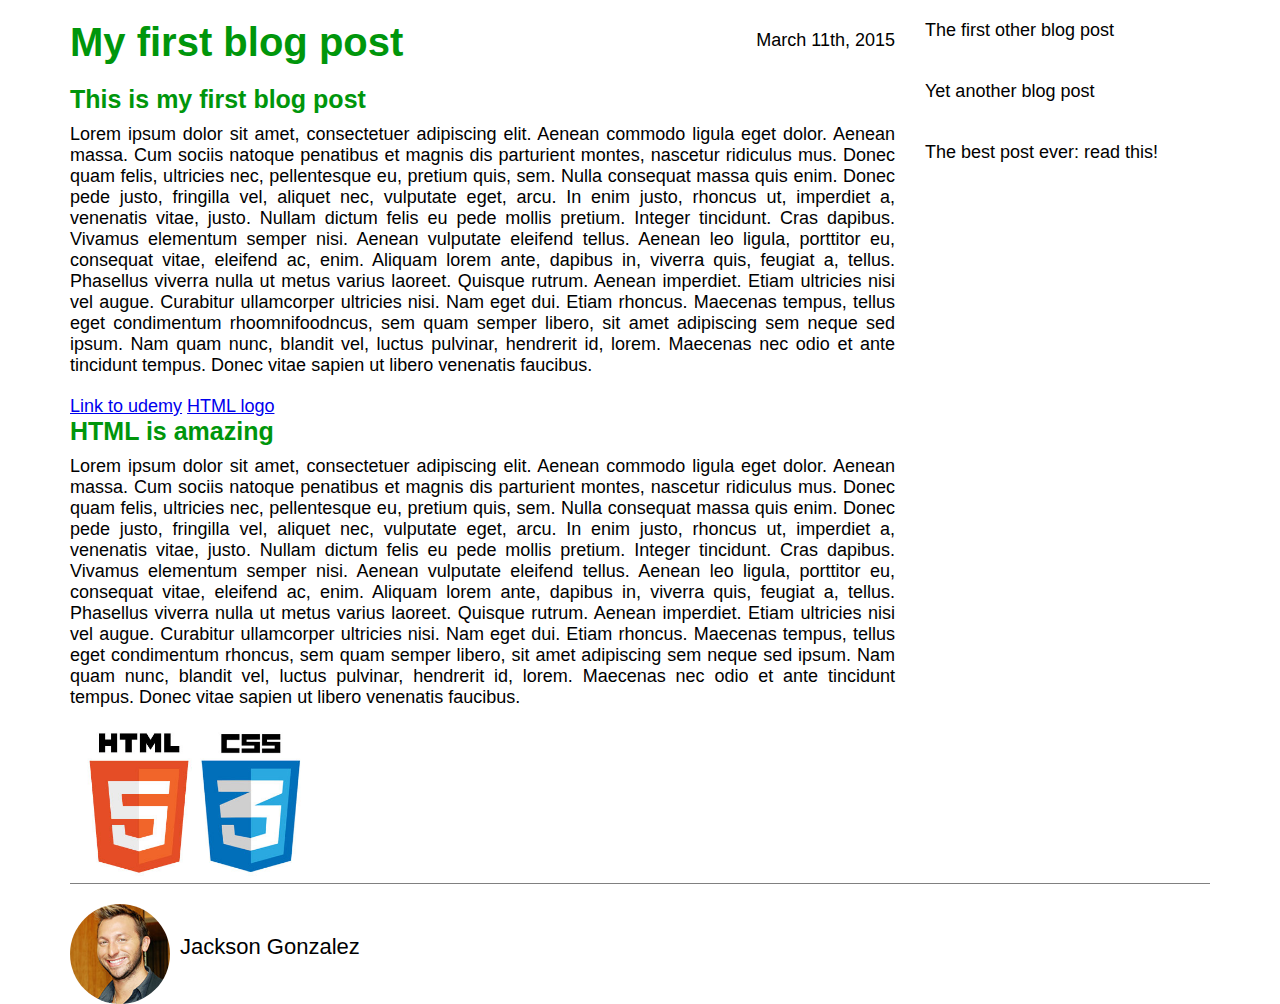
<file: blog post/index.html>
<!DOCTYPE html>
<html>
    
    <head>
        <title>My first blog post</title>
        <link rel="stylesheet" type="text/css" href="style.css">
    </head>
    
    <body>
        <div class="container">
            <div class="blog-post">
                <h1>My first blog post</h1>
                <p class="date">March 11th, 2015</p>
                <h2>This is my first blog post</h2>
                <p class="main-text">
                    Lorem ipsum dolor sit amet, consectetuer adipiscing elit. Aenean commodo ligula eget dolor. Aenean massa. Cum sociis natoque penatibus et magnis dis parturient montes, nascetur ridiculus mus. Donec quam felis, ultricies nec, pellentesque eu, pretium quis, sem. Nulla consequat massa quis enim. Donec pede justo, fringilla vel, aliquet nec, vulputate eget, arcu. In enim justo, rhoncus ut, imperdiet a, venenatis vitae, justo. Nullam dictum felis eu pede mollis pretium. Integer tincidunt. Cras dapibus. Vivamus elementum semper nisi. Aenean vulputate eleifend tellus. Aenean leo ligula, porttitor eu, consequat vitae, eleifend ac, enim. Aliquam lorem ante, dapibus in, viverra quis, feugiat a, tellus. Phasellus viverra nulla ut metus varius laoreet. Quisque rutrum. Aenean imperdiet. Etiam ultricies nisi vel augue. Curabitur ullamcorper ultricies nisi. Nam eget dui. Etiam rhoncus. Maecenas tempus, tellus eget condimentum rhoomnifoodncus, sem quam semper libero, sit amet adipiscing sem neque sed ipsum. Nam quam nunc, blandit vel, luctus pulvinar, hendrerit id, lorem. Maecenas nec odio et ante tincidunt tempus. Donec vitae sapien ut libero venenatis faucibus.
                </p>

                <a href="http://www.udemy.com" target="_blank">Link to udemy</a>
                <a href="logo.jpg" target="_blank">HTML logo</a>

                <h2>HTML is amazing</h2>
                <p class="main-text">
                    Lorem ipsum dolor sit amet, consectetuer adipiscing elit. Aenean commodo ligula eget dolor. Aenean massa. Cum sociis natoque penatibus et magnis dis parturient montes, nascetur ridiculus mus. Donec quam felis, ultricies nec, pellentesque eu, pretium quis, sem. Nulla consequat massa quis enim. Donec pede justo, fringilla vel, aliquet nec, vulputate eget, arcu. In enim justo, rhoncus ut, imperdiet a, venenatis vitae, justo. Nullam dictum felis eu pede mollis pretium. Integer tincidunt. Cras dapibus. Vivamus elementum semper nisi. Aenean vulputate eleifend tellus. Aenean leo ligula, porttitor eu, consequat vitae, eleifend ac, enim. Aliquam lorem ante, dapibus in, viverra quis, feugiat a, tellus. Phasellus viverra nulla ut metus varius laoreet. Quisque rutrum. Aenean imperdiet. Etiam ultricies nisi vel augue. Curabitur ullamcorper ultricies nisi. Nam eget dui. Etiam rhoncus. Maecenas tempus, tellus eget condimentum rhoncus, sem quam semper libero, sit amet adipiscing sem neque sed ipsum. Nam quam nunc, blandit vel, luctus pulvinar, hendrerit id, lorem. Maecenas nec odio et ante tincidunt tempus. Donec vitae sapien ut libero venenatis faucibus.
                </p>
                <img src="logo.jpg" alt="The HTML5 logo">
                
            </div>
            
            <div class="other-posts">
                <div class="other">
                    The first other blog post
                </div>
                
                <div class="other">
                    Yet another blog post
                </div>
                
                <div class="other">
                    The best post ever: read this!
                </div>
            </div>
            
            <div class="clearfix"></div>
            
            <div class="author-box">
                <img src="author.jpg" alt="Author photo">
                <p class="author-text">Jackson Gonzalez</p>
            </div>
            
        </div>
        
        
    </body>
    
</html>
</file>
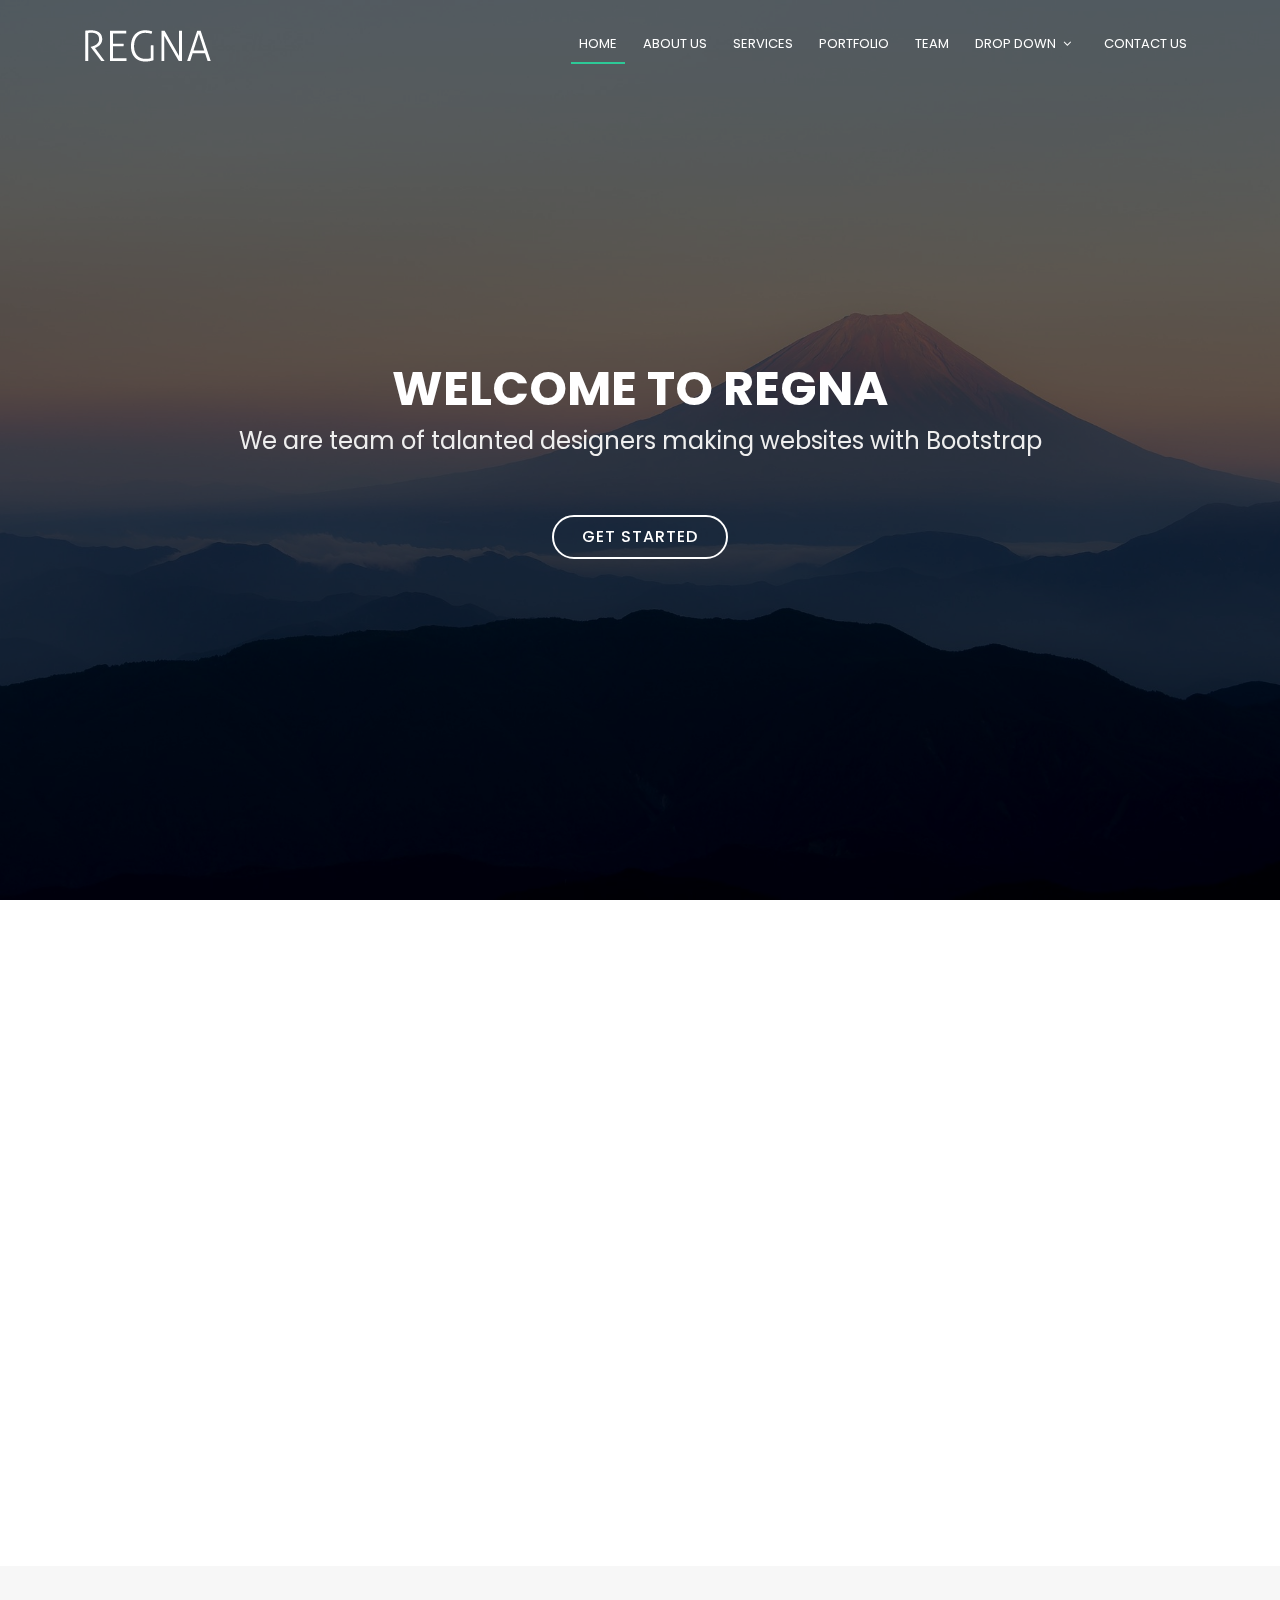
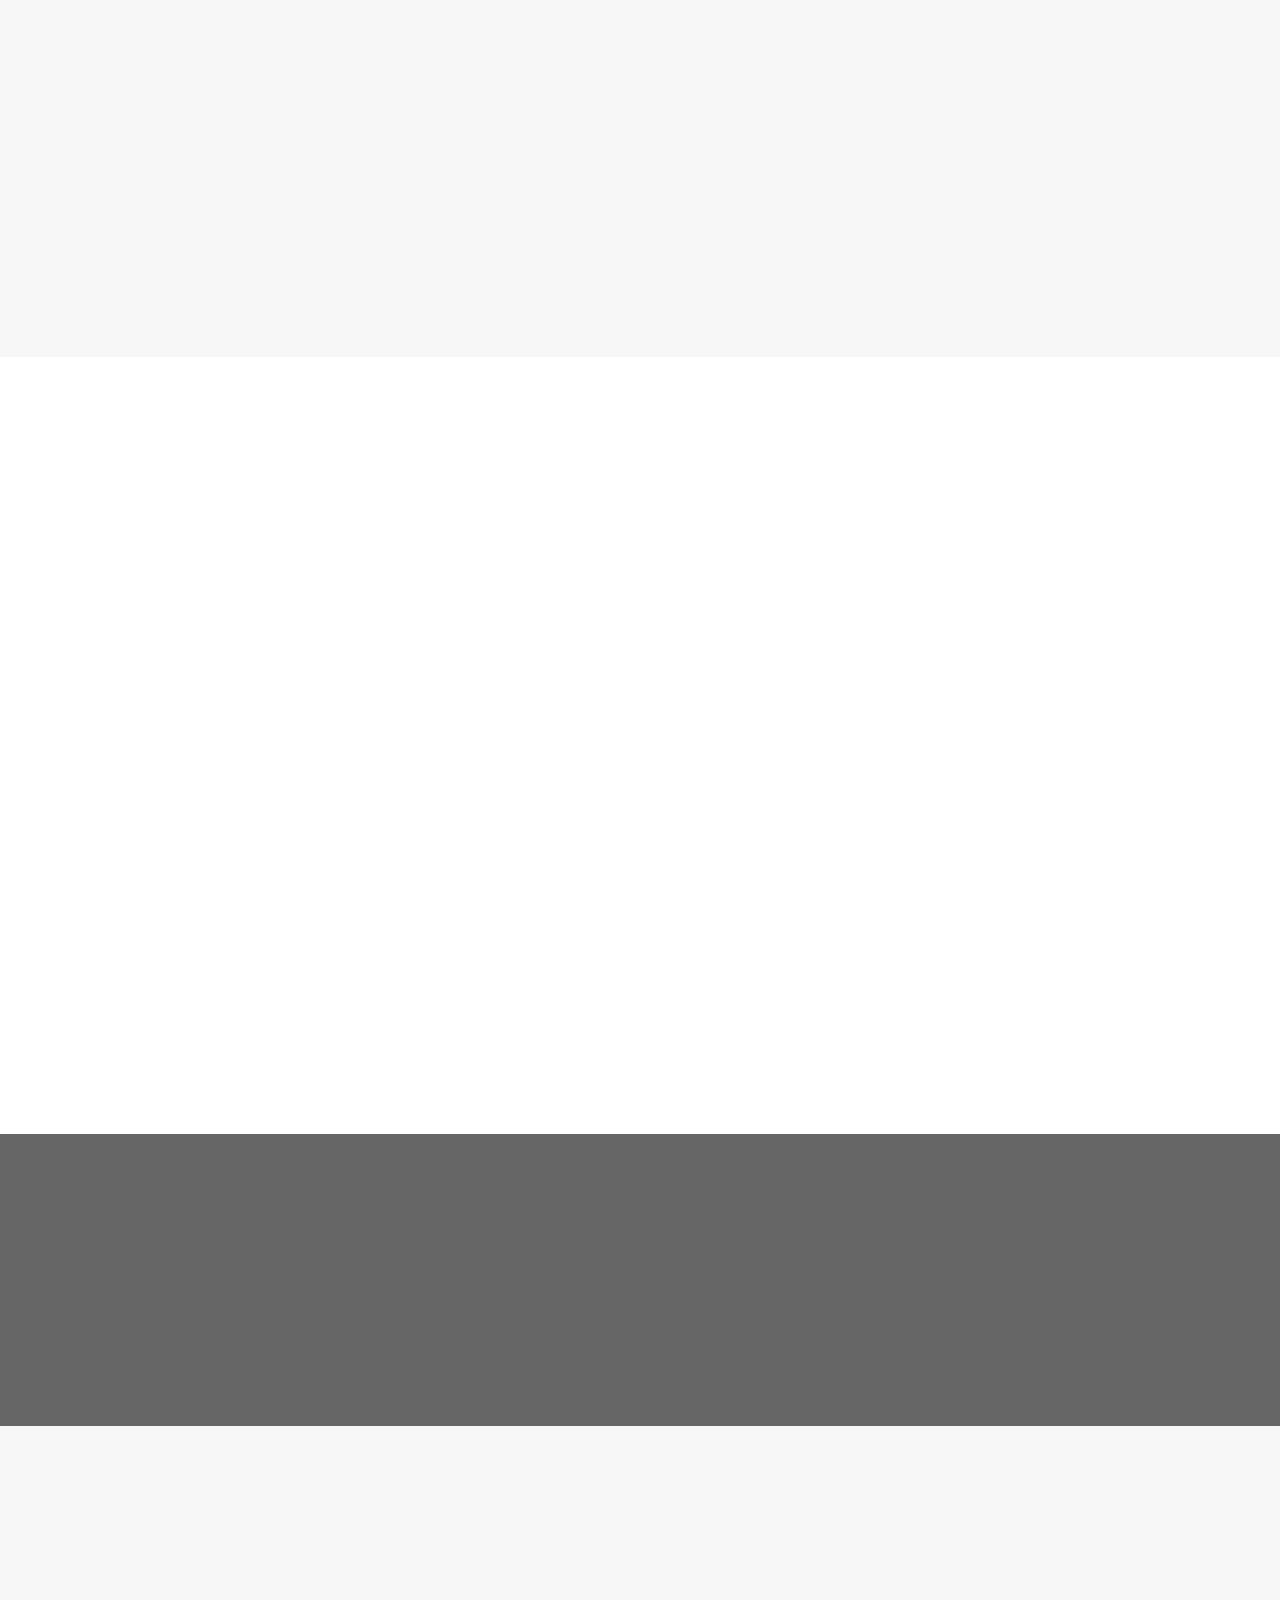
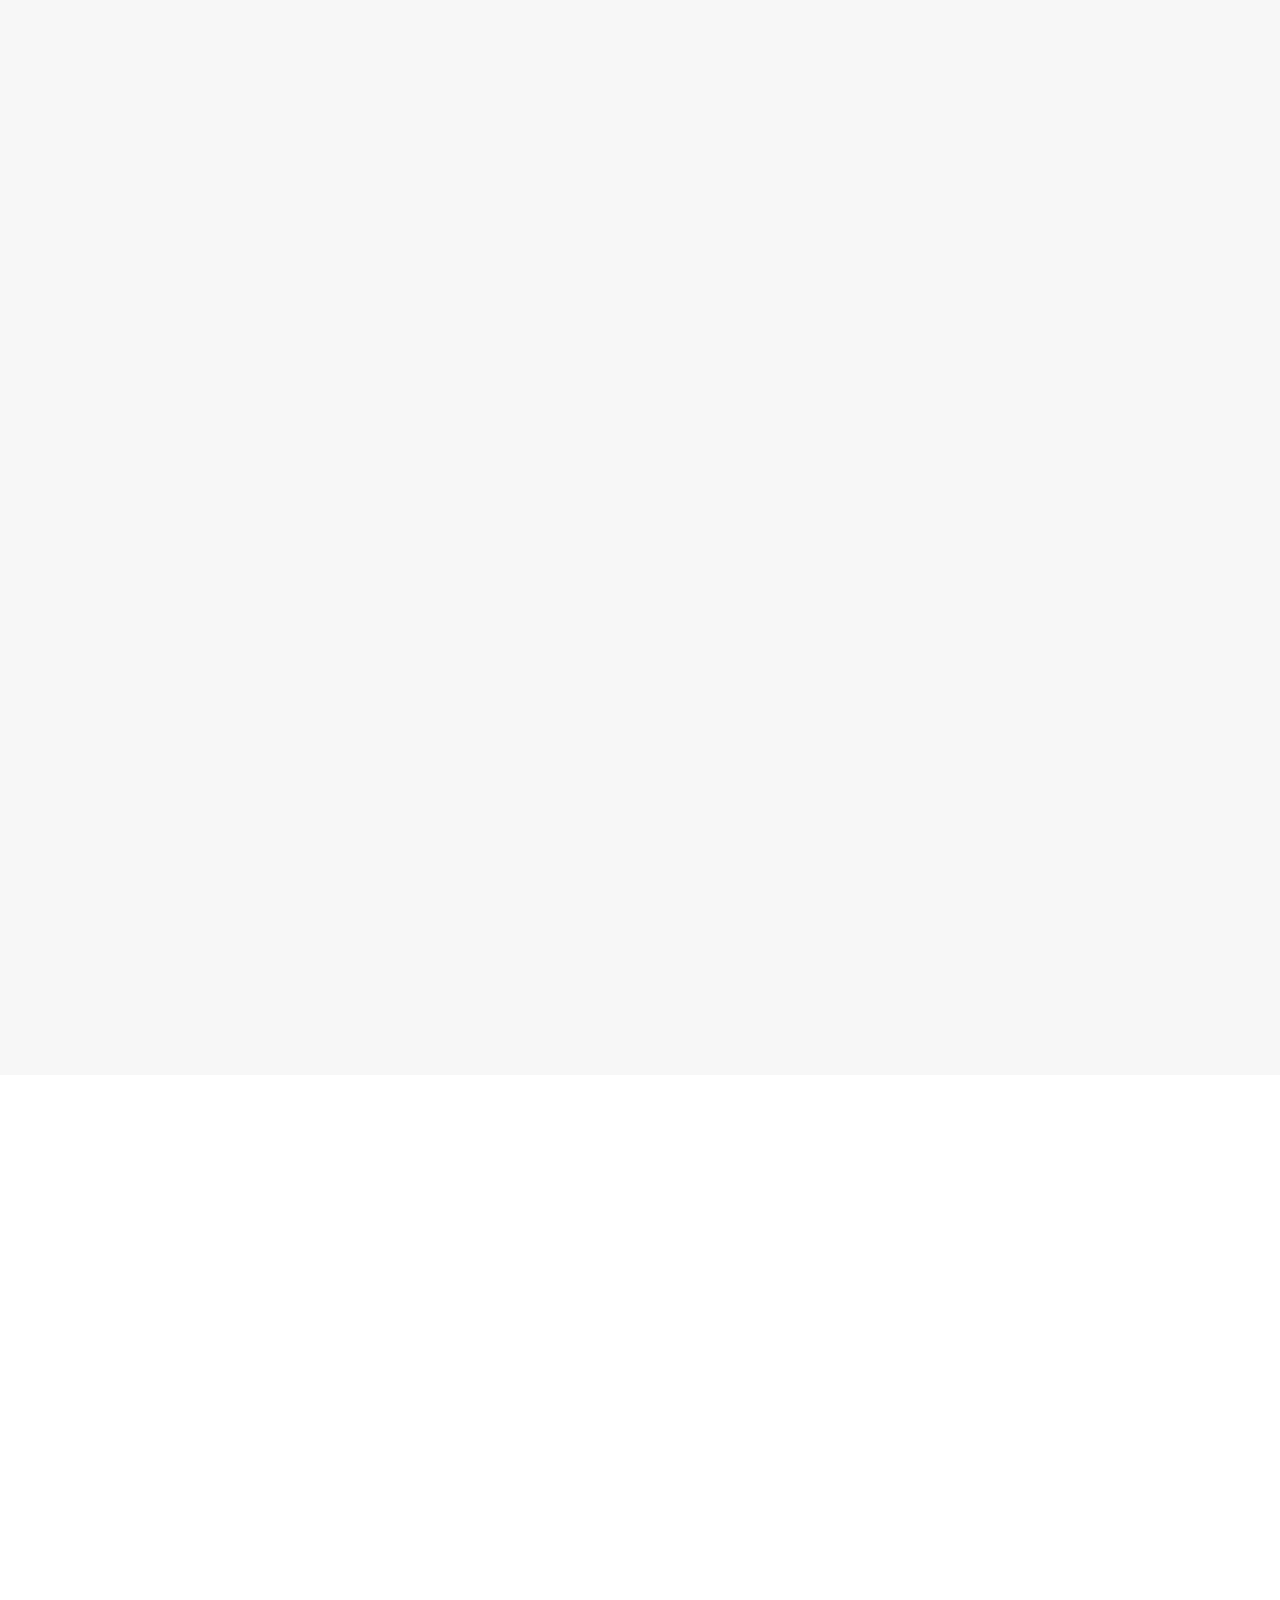
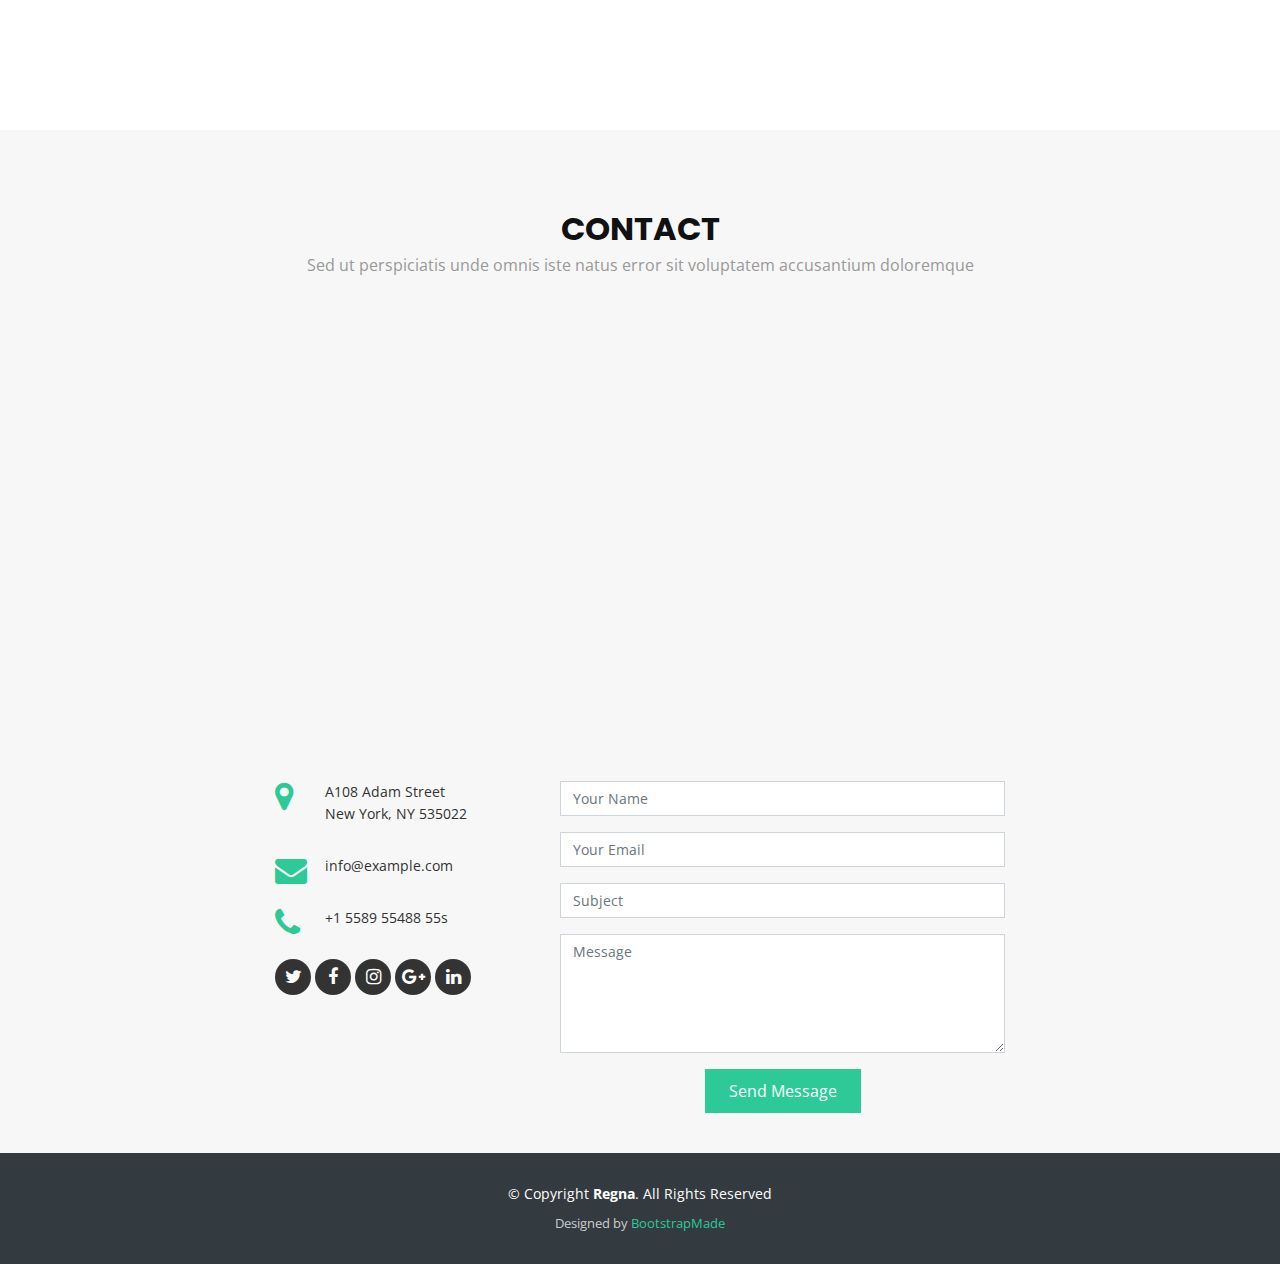
<file: jh-profile/op1-base/Regna/index.html>
<!DOCTYPE html>
<html lang="en">

<head>
  <meta charset="utf-8">
  <meta content="width=device-width, initial-scale=1.0" name="viewport">

  <title>Regna Bootstrap Template</title>
  <meta content="" name="description">
  <meta content="" name="keywords">

  <!-- Favicons -->
  <link href="assets/img/favicon.png" rel="icon">
  <link href="assets/img/apple-touch-icon.png" rel="apple-touch-icon">

  <!-- Google Fonts -->
  <link href="https://fonts.googleapis.com/css?family=Open+Sans:300,300i,400,400i,700,700i|Poppins:300,400,500,700" rel="stylesheet">

  <!-- Vendor CSS Files -->
  <link href="assets/vendor/bootstrap/css/bootstrap.min.css" rel="stylesheet">
  <link href="assets/vendor/font-awesome/css/font-awesome.min.css" rel="stylesheet">
  <link href="assets/vendor/boxicons/css/boxicons.min.css" rel="stylesheet">
  <link href="assets/vendor/owl.carousel/assets/owl.carousel.min.css" rel="stylesheet">
  <link href="assets/vendor/venobox/venobox.css" rel="stylesheet">
  <link href="assets/vendor/aos/aos.css" rel="stylesheet">

  <!-- Template Main CSS File -->
  <link href="assets/css/style.css" rel="stylesheet">

  <!-- =======================================================
  * Template Name: Regna - v2.2.0
  * Template URL: https://bootstrapmade.com/regna-bootstrap-onepage-template/
  * Author: BootstrapMade.com
  * License: https://bootstrapmade.com/license/
  ======================================================== -->
</head>

<body>

  <!-- ======= Header ======= -->
  <header id="header" class="header-transparent">
    <div class="container">

      <div id="logo" class="pull-left">
        <a href="index.html"><img src="assets/img/logo.png" alt=""></a>
        <!-- Uncomment below if you prefer to use a text logo -->
        <!--<h1><a href="#hero">Regna</a></h1>-->
      </div>

      <nav id="nav-menu-container">
        <ul class="nav-menu">
          <li class="menu-active"><a href="index.html">Home</a></li>
          <li><a href="#about">About Us</a></li>
          <li><a href="#services">Services</a></li>
          <li><a href="#portfolio">Portfolio</a></li>
          <li><a href="#team">Team</a></li>
          <li class="menu-has-children"><a href="">Drop Down</a>
            <ul>
              <li><a href="#">Drop Down 1</a></li>
              <li class="menu-has-children"><a href="#">Drop Down 2</a>
                <ul>
                  <li><a href="#">Deep Drop Down 1</a></li>
                  <li><a href="#">Deep Drop Down 2</a></li>
                  <li><a href="#">Deep Drop Down 3</a></li>
                  <li><a href="#">Deep Drop Down 4</a></li>
                  <li><a href="#">Deep Drop Down 5</a></li>
                </ul>
              </li>
              <li><a href="#">Drop Down 3</a></li>
              <li><a href="#">Drop Down 4</a></li>
              <li><a href="#">Drop Down 5</a></li>
            </ul>
          </li>
          <li><a href="#contact">Contact Us</a></li>
        </ul>
      </nav><!-- #nav-menu-container -->
    </div>
  </header><!-- End Header -->

  <!-- ======= Hero Section ======= -->
  <section id="hero">
    <div class="hero-container" data-aos="zoom-in" data-aos-delay="100">
      <h1>Welcome to Regna</h1>
      <h2>We are team of talanted designers making websites with Bootstrap</h2>
      <a href="#about" class="btn-get-started">Get Started</a>
    </div>
  </section><!-- End Hero Section -->

  <main id="main">

    <!-- ======= About Section ======= -->
    <section id="about">
      <div class="container" data-aos="fade-up">
        <div class="row about-container">

          <div class="col-lg-6 content order-lg-1 order-2">
            <h2 class="title">Few Words About Us</h2>
            <p>
              Lorem ipsum dolor sit amet, consectetur adipiscing elit, sed do eiusmod tempor incididunt ut labore et dolore magna aliqua. Ut enim ad minim veniam, quis nostrud exercitation ullamco laboris nisi ut aliquip ex ea commodo consequat.
            </p>

            <div class="icon-box" data-aos="fade-up" data-aos-delay="100">
              <div class="icon"><i class="fa fa-shopping-bag"></i></div>
              <h4 class="title"><a href="">Eiusmod Tempor</a></h4>
              <p class="description">Et harum quidem rerum facilis est et expedita distinctio. Nam libero tempore, cum soluta nobis est eligendi</p>
            </div>

            <div class="icon-box" data-aos="fade-up" data-aos-delay="200">
              <div class="icon"><i class="fa fa-photo"></i></div>
              <h4 class="title"><a href="">Magni Dolores</a></h4>
              <p class="description">Excepteur sint occaecat cupidatat non proident, sunt in culpa qui officia deserunt mollit anim id est laborum</p>
            </div>

            <div class="icon-box" data-aos="fade-up" data-aos-delay="300">
              <div class="icon"><i class="fa fa-bar-chart"></i></div>
              <h4 class="title"><a href="">Dolor Sitema</a></h4>
              <p class="description">Minim veniam, quis nostrud exercitation ullamco laboris nisi ut aliquip ex ea commodo consequat tarad limino ata</p>
            </div>

          </div>

          <div class="col-lg-6 background order-lg-2 order-1" data-aos="fade-left" data-aos-delay="100"></div>
        </div>

      </div>
    </section><!-- End About Section -->

    <!-- ======= Facts Section ======= -->
    <section id="facts">
      <div class="container" data-aos="fade-up">
        <div class="section-header">
          <h3 class="section-title">Facts</h3>
          <p class="section-description">Sed ut perspiciatis unde omnis iste natus error sit voluptatem accusantium doloremque</p>
        </div>
        <div class="row counters">

          <div class="col-lg-3 col-6 text-center">
            <span data-toggle="counter-up">232</span>
            <p>Clients</p>
          </div>

          <div class="col-lg-3 col-6 text-center">
            <span data-toggle="counter-up">521</span>
            <p>Projects</p>
          </div>

          <div class="col-lg-3 col-6 text-center">
            <span data-toggle="counter-up">1,463</span>
            <p>Hours Of Support</p>
          </div>

          <div class="col-lg-3 col-6 text-center">
            <span data-toggle="counter-up">15</span>
            <p>Hard Workers</p>
          </div>

        </div>

      </div>
    </section><!-- End Facts Section -->

    <!-- ======= Services Section ======= -->
    <section id="services">
      <div class="container" data-aos="fade-up">
        <div class="section-header">
          <h3 class="section-title">Services</h3>
          <p class="section-description">Sed ut perspiciatis unde omnis iste natus error sit voluptatem accusantium doloremque</p>
        </div>
        <div class="row">
          <div class="col-lg-4 col-md-6" data-aos="zoom-in">
            <div class="box">
              <div class="icon"><a href=""><i class="fa fa-desktop"></i></a></div>
              <h4 class="title"><a href="">Lorem Ipsum</a></h4>
              <p class="description">Voluptatum deleniti atque corrupti quos dolores et quas molestias excepturi sint occaecati cupiditate non provident</p>
            </div>
          </div>
          <div class="col-lg-4 col-md-6" data-aos="zoom-in">
            <div class="box">
              <div class="icon"><a href=""><i class="fa fa-bar-chart"></i></a></div>
              <h4 class="title"><a href="">Dolor Sitema</a></h4>
              <p class="description">Minim veniam, quis nostrud exercitation ullamco laboris nisi ut aliquip ex ea commodo consequat tarad limino ata</p>
            </div>
          </div>
          <div class="col-lg-4 col-md-6" data-aos="zoom-in">
            <div class="box">
              <div class="icon"><a href=""><i class="fa fa-paper-plane"></i></a></div>
              <h4 class="title"><a href="">Sed ut perspiciatis</a></h4>
              <p class="description">Duis aute irure dolor in reprehenderit in voluptate velit esse cillum dolore eu fugiat nulla pariatur</p>
            </div>
          </div>

          <div class="col-lg-4 col-md-6" data-aos="zoom-in">
            <div class="box">
              <div class="icon"><a href=""><i class="fa fa-photo"></i></a></div>
              <h4 class="title"><a href="">Magni Dolores</a></h4>
              <p class="description">Excepteur sint occaecat cupidatat non proident, sunt in culpa qui officia deserunt mollit anim id est laborum</p>
            </div>
          </div>
          <div class="col-lg-4 col-md-6" data-aos="zoom-in">
            <div class="box">
              <div class="icon"><a href=""><i class="fa fa-road"></i></a></div>
              <h4 class="title"><a href="">Nemo Enim</a></h4>
              <p class="description">At vero eos et accusamus et iusto odio dignissimos ducimus qui blanditiis praesentium voluptatum deleniti atque</p>
            </div>
          </div>
          <div class="col-lg-4 col-md-6" data-aos="zoom-in">
            <div class="box">
              <div class="icon"><a href=""><i class="fa fa-shopping-bag"></i></a></div>
              <h4 class="title"><a href="">Eiusmod Tempor</a></h4>
              <p class="description">Et harum quidem rerum facilis est et expedita distinctio. Nam libero tempore, cum soluta nobis est eligendi</p>
            </div>
          </div>
        </div>

      </div>
    </section><!-- End Services Section -->

    <!-- ======= Call To Action Section ======= -->
    <section id="call-to-action">
      <div class="container">
        <div class="row" data-aos="zoom-in">
          <div class="col-lg-9 text-center text-lg-left">
            <h3 class="cta-title">Call To Action</h3>
            <p class="cta-text"> Duis aute irure dolor in reprehenderit in voluptate velit esse cillum dolore eu fugiat nulla pariatur. Excepteur sint occaecat cupidatat non proident, sunt in culpa qui officia deserunt mollit anim id est laborum.</p>
          </div>
          <div class="col-lg-3 cta-btn-container text-center">
            <a class="cta-btn align-middle" href="#">Call To Action</a>
          </div>
        </div>

      </div>
    </section><!-- End Call To Action Section -->

    <!-- ======= Portfolio Section ======= -->
    <section id="portfolio" class="portfolio">
      <div class="container" data-aos="fade-up">
        <div class="section-header">
          <h3 class="section-title">Portfolio</h3>
          <p class="section-description">Sed ut perspiciatis unde omnis iste natus error sit voluptatem accusantium doloremque</p>
        </div>

        <div class="row" data-aos="fade-up" data-aos-delay="100">
          <div class="col-lg-12 d-flex justify-content-center">
            <ul id="portfolio-flters">
              <li data-filter="*" class="filter-active">All</li>
              <li data-filter=".filter-app">App</li>
              <li data-filter=".filter-card">Card</li>
              <li data-filter=".filter-web">Web</li>
            </ul>
          </div>
        </div>

        <div class="row portfolio-container" data-aos="fade-up" data-aos-delay="200">

          <div class="col-lg-4 col-md-6 portfolio-item filter-app">
            <img src="assets/img/portfolio/portfolio-1.jpg" class="img-fluid" alt="">
            <div class="portfolio-info">
              <h4>App 1</h4>
              <p>App</p>
              <a href="assets/img/portfolio/portfolio-1.jpg" data-gall="portfolioGallery" class="venobox preview-link" title="App 1"><i class="bx bx-plus"></i></a>
              <a href="portfolio-details.html" class="details-link" title="More Details"><i class="bx bx-link"></i></a>
            </div>
          </div>

          <div class="col-lg-4 col-md-6 portfolio-item filter-web">
            <img src="assets/img/portfolio/portfolio-2.jpg" class="img-fluid" alt="">
            <div class="portfolio-info">
              <h4>Web 3</h4>
              <p>Web</p>
              <a href="assets/img/portfolio/portfolio-2.jpg" data-gall="portfolioGallery" class="venobox preview-link" title="Web 3"><i class="bx bx-plus"></i></a>
              <a href="portfolio-details.html" class="details-link" title="More Details"><i class="bx bx-link"></i></a>
            </div>
          </div>

          <div class="col-lg-4 col-md-6 portfolio-item filter-app">
            <img src="assets/img/portfolio/portfolio-3.jpg" class="img-fluid" alt="">
            <div class="portfolio-info">
              <h4>App 2</h4>
              <p>App</p>
              <a href="assets/img/portfolio/portfolio-3.jpg" data-gall="portfolioGallery" class="venobox preview-link" title="App 2"><i class="bx bx-plus"></i></a>
              <a href="portfolio-details.html" class="details-link" title="More Details"><i class="bx bx-link"></i></a>
            </div>
          </div>

          <div class="col-lg-4 col-md-6 portfolio-item filter-card">
            <img src="assets/img/portfolio/portfolio-4.jpg" class="img-fluid" alt="">
            <div class="portfolio-info">
              <h4>Card 2</h4>
              <p>Card</p>
              <a href="assets/img/portfolio/portfolio-4.jpg" data-gall="portfolioGallery" class="venobox preview-link" title="Card 2"><i class="bx bx-plus"></i></a>
              <a href="portfolio-details.html" class="details-link" title="More Details"><i class="bx bx-link"></i></a>
            </div>
          </div>

          <div class="col-lg-4 col-md-6 portfolio-item filter-web">
            <img src="assets/img/portfolio/portfolio-5.jpg" class="img-fluid" alt="">
            <div class="portfolio-info">
              <h4>Web 2</h4>
              <p>Web</p>
              <a href="assets/img/portfolio/portfolio-5.jpg" data-gall="portfolioGallery" class="venobox preview-link" title="Web 2"><i class="bx bx-plus"></i></a>
              <a href="portfolio-details.html" class="details-link" title="More Details"><i class="bx bx-link"></i></a>
            </div>
          </div>

          <div class="col-lg-4 col-md-6 portfolio-item filter-app">
            <img src="assets/img/portfolio/portfolio-6.jpg" class="img-fluid" alt="">
            <div class="portfolio-info">
              <h4>App 3</h4>
              <p>App</p>
              <a href="assets/img/portfolio/portfolio-6.jpg" data-gall="portfolioGallery" class="venobox preview-link" title="App 3"><i class="bx bx-plus"></i></a>
              <a href="portfolio-details.html" class="details-link" title="More Details"><i class="bx bx-link"></i></a>
            </div>
          </div>

          <div class="col-lg-4 col-md-6 portfolio-item filter-card">
            <img src="assets/img/portfolio/portfolio-7.jpg" class="img-fluid" alt="">
            <div class="portfolio-info">
              <h4>Card 1</h4>
              <p>Card</p>
              <a href="assets/img/portfolio/portfolio-7.jpg" data-gall="portfolioGallery" class="venobox preview-link" title="Card 1"><i class="bx bx-plus"></i></a>
              <a href="portfolio-details.html" class="details-link" title="More Details"><i class="bx bx-link"></i></a>
            </div>
          </div>

          <div class="col-lg-4 col-md-6 portfolio-item filter-card">
            <img src="assets/img/portfolio/portfolio-8.jpg" class="img-fluid" alt="">
            <div class="portfolio-info">
              <h4>Card 3</h4>
              <p>Card</p>
              <a href="assets/img/portfolio/portfolio-8.jpg" data-gall="portfolioGallery" class="venobox preview-link" title="Card 3"><i class="bx bx-plus"></i></a>
              <a href="portfolio-details.html" class="details-link" title="More Details"><i class="bx bx-link"></i></a>
            </div>
          </div>

          <div class="col-lg-4 col-md-6 portfolio-item filter-web">
            <img src="assets/img/portfolio/portfolio-9.jpg" class="img-fluid" alt="">
            <div class="portfolio-info">
              <h4>Web 3</h4>
              <p>Web</p>
              <a href="assets/img/portfolio/portfolio-9.jpg" data-gall="portfolioGallery" class="venobox preview-link" title="Web 3"><i class="bx bx-plus"></i></a>
              <a href="portfolio-details.html" class="details-link" title="More Details"><i class="bx bx-link"></i></a>
            </div>
          </div>

        </div>

      </div>
    </section><!-- End Portfolio Section -->

    <!-- ======= Team Section ======= -->
    <section id="team">
      <div class="container" data-aos="fade-up">
        <div class="section-header">
          <h3 class="section-title">Team</h3>
          <p class="section-description">Sed ut perspiciatis unde omnis iste natus error sit voluptatem accusantium doloremque</p>
        </div>
        <div class="row">
          <div class="col-lg-3 col-md-6">
            <div class="member" data-aos="fade-up" data-aos-delay="100">
              <div class="pic"><img src="assets/img/team-1.jpg" alt=""></div>
              <h4>Walter White</h4>
              <span>Chief Executive Officer</span>
              <div class="social">
                <a href=""><i class="fa fa-twitter"></i></a>
                <a href=""><i class="fa fa-facebook"></i></a>
                <a href=""><i class="fa fa-google-plus"></i></a>
                <a href=""><i class="fa fa-linkedin"></i></a>
              </div>
            </div>
          </div>

          <div class="col-lg-3 col-md-6">
            <div class="member" data-aos="fade-up" data-aos-delay="200">
              <div class="pic"><img src="assets/img/team-2.jpg" alt=""></div>
              <h4>Sarah Jhinson</h4>
              <span>Product Manager</span>
              <div class="social">
                <a href=""><i class="fa fa-twitter"></i></a>
                <a href=""><i class="fa fa-facebook"></i></a>
                <a href=""><i class="fa fa-google-plus"></i></a>
                <a href=""><i class="fa fa-linkedin"></i></a>
              </div>
            </div>
          </div>

          <div class="col-lg-3 col-md-6">
            <div class="member" data-aos="fade-up" data-aos-delay="300">
              <div class="pic"><img src="assets/img/team-3.jpg" alt=""></div>
              <h4>William Anderson</h4>
              <span>CTO</span>
              <div class="social">
                <a href=""><i class="fa fa-twitter"></i></a>
                <a href=""><i class="fa fa-facebook"></i></a>
                <a href=""><i class="fa fa-google-plus"></i></a>
                <a href=""><i class="fa fa-linkedin"></i></a>
              </div>
            </div>
          </div>

          <div class="col-lg-3 col-md-6">
            <div class="member" data-aos="fade-up" data-aos-delay="400">
              <div class="pic"><img src="assets/img/team-4.jpg" alt=""></div>
              <h4>Amanda Jepson</h4>
              <span>Accountant</span>
              <div class="social">
                <a href=""><i class="fa fa-twitter"></i></a>
                <a href=""><i class="fa fa-facebook"></i></a>
                <a href=""><i class="fa fa-google-plus"></i></a>
                <a href=""><i class="fa fa-linkedin"></i></a>
              </div>
            </div>
          </div>
        </div>

      </div>
    </section><!-- End Team Section -->

    <!-- ======= Contact Section ======= -->
    <section id="contact">
      <div class="container">
        <div class="section-header">
          <h3 class="section-title">Contact</h3>
          <p class="section-description">Sed ut perspiciatis unde omnis iste natus error sit voluptatem accusantium doloremque</p>
        </div>
      </div>

      <!-- Uncomment below if you wan to use dynamic maps -->
      <iframe src="https://www.google.com/maps/embed?pb=!1m18!1m12!1m3!1d22864.11283411948!2d-73.96468908098944!3d40.630720240038435!2m3!1f0!2f0!3f0!3m2!1i1024!2i768!4f13.1!3m3!1m2!1s0x89c24fa5d33f083b%3A0xc80b8f06e177fe62!2sNew+York%2C+NY%2C+USA!5e0!3m2!1sen!2sbg!4v1540447494452" width="100%" height="380" frameborder="0" style="border:0" allowfullscreen></iframe>

      <div class="container mt-5">
        <div class="row justify-content-center">

          <div class="col-lg-3 col-md-4">

            <div class="info">
              <div>
                <i class="fa fa-map-marker"></i>
                <p>A108 Adam Street<br>New York, NY 535022</p>
              </div>

              <div>
                <i class="fa fa-envelope"></i>
                <p>info@example.com</p>
              </div>

              <div>
                <i class="fa fa-phone"></i>
                <p>+1 5589 55488 55s</p>
              </div>
            </div>

            <div class="social-links">
              <a href="#" class="twitter"><i class="fa fa-twitter"></i></a>
              <a href="#" class="facebook"><i class="fa fa-facebook"></i></a>
              <a href="#" class="instagram"><i class="fa fa-instagram"></i></a>
              <a href="#" class="google-plus"><i class="fa fa-google-plus"></i></a>
              <a href="#" class="linkedin"><i class="fa fa-linkedin"></i></a>
            </div>

          </div>

          <div class="col-lg-5 col-md-8">
            <div class="form">
              <form action="forms/contact.php" method="post" role="form" class="php-email-form">
                <div class="form-group">
                  <input type="text" name="name" class="form-control" id="name" placeholder="Your Name" data-rule="minlen:4" data-msg="Please enter at least 4 chars" />
                  <div class="validate"></div>
                </div>
                <div class="form-group">
                  <input type="email" class="form-control" name="email" id="email" placeholder="Your Email" data-rule="email" data-msg="Please enter a valid email" />
                  <div class="validate"></div>
                </div>
                <div class="form-group">
                  <input type="text" class="form-control" name="subject" id="subject" placeholder="Subject" data-rule="minlen:4" data-msg="Please enter at least 8 chars of subject" />
                  <div class="validate"></div>
                </div>
                <div class="form-group">
                  <textarea class="form-control" name="message" rows="5" data-rule="required" data-msg="Please write something for us" placeholder="Message"></textarea>
                  <div class="validate"></div>
                </div>
                <div class="mb-3">
                  <div class="loading">Loading</div>
                  <div class="error-message"></div>
                  <div class="sent-message">Your message has been sent. Thank you!</div>
                </div>
                <div class="text-center"><button type="submit">Send Message</button></div>
              </form>
            </div>
          </div>

        </div>

      </div>
    </section><!-- End Contact Section -->

  </main><!-- End #main -->

  <!-- ======= Footer ======= -->
  <footer id="footer">
    <div class="footer-top">
      <div class="container">

      </div>
    </div>

    <div class="container">
      <div class="copyright">
        &copy; Copyright <strong>Regna</strong>. All Rights Reserved
      </div>
      <div class="credits">
        <!--
        All the links in the footer should remain intact.
        You can delete the links only if you purchased the pro version.
        Licensing information: https://bootstrapmade.com/license/
        Purchase the pro version with working PHP/AJAX contact form: https://bootstrapmade.com/buy/?theme=Regna
      -->
        Designed by <a href="https://bootstrapmade.com/">BootstrapMade</a>
      </div>
    </div>
  </footer><!-- End Footer -->

  <a href="#" class="back-to-top"><i class="fa fa-chevron-up"></i></a>

  <!-- Vendor JS Files -->
  <script src="assets/vendor/jquery/jquery.min.js"></script>
  <script src="assets/vendor/bootstrap/js/bootstrap.bundle.min.js"></script>
  <script src="assets/vendor/jquery.easing/jquery.easing.min.js"></script>
  <script src="assets/vendor/php-email-form/validate.js"></script>
  <script src="assets/vendor/counterup/counterup.min.js"></script>
  <script src="assets/vendor/waypoints/jquery.waypoints.min.js"></script>
  <script src="assets/vendor/isotope-layout/isotope.pkgd.min.js"></script>
  <script src="assets/vendor/superfish/superfish.min.js"></script>
  <script src="assets/vendor/hoverIntent/hoverIntent.js"></script>
  <script src="assets/vendor/owl.carousel/owl.carousel.min.js"></script>
  <script src="assets/vendor/venobox/venobox.min.js"></script>
  <script src="assets/vendor/aos/aos.js"></script>

  <!-- Template Main JS File -->
  <script src="assets/js/main.js"></script>

</body>

</html>
</file>
<file: blog post/style.css>
* {
    margin: 0;
    padding: 0;
    box-sizing: border-box;
}

.clearfix:after {
    content: "";
    display: table;
    clear: both;
}

body {
    font-family: Helvetica Neue, Arial;
    font-size: 18px;
}

h1, h2 {
    color: #00960b;
    
}

h1 {
    font-size: 40px;
    margin-bottom: 20px;
}


h2 {
    font-size: 25px;
    margin-bottom: 10px;
}

.main-text {
    text-align: justify;
    margin-bottom: 20px;
}

.author-text {
    font-size: 22px;
    float: left;
    margin-top: 30px;
    margin-left: 10px;
}

.container {
    width: 1140px;
    margin: 20px auto 0 auto;
}

.blog-post {
    width: 75%;
    float: left;
    padding-right: 30px;
    position: relative;
}

.other-posts {
    width: 25%;
    float: left;
}

.author-box {
    padding-top: 20px;
    border-top: 1px solid #808080;
}

.other {
    margin-bottom: 40px;
}

.author-box img {
    height: 100px;
    width: 100px;
    border-radius: 50%;
    float: left;
}

.blog-post img {
    height: 150px;
    width: auto;
}

.date {
    position: absolute;
    top: 10px;
    right: 30px;
}
</file>
<file: jh-profile/op1-base/Regna/assets/vendor/venobox/venobox.css>
/* ------ venobox.css --------*/
.vbox-overlay *, .vbox-overlay *:before, .vbox-overlay *:after{
    -webkit-backface-visibility: hidden;
    -webkit-box-sizing:border-box;
    -moz-box-sizing:border-box;
    box-sizing:border-box;
}
.vbox-overlay * { 
    -webkit-backface-visibility: visible;
    backface-visibility: visible;
}
.vbox-overlay{
    display: -webkit-flex;
    display: flex;
    -webkit-flex-direction: column;
    flex-direction: column;
    -webkit-justify-content: center;
    justify-content: center;
    -webkit-align-items: center;
    align-items: center;
    position: fixed;
    left: 0;
    top: 0;
    bottom: 0;
    right: 0;
    z-index: 999999;
}

/* ----- navigation ----- */
.vbox-title{
    width: 100%;
    height: 40px;
    float: left;
    text-align: center;
    line-height: 28px;
    font-size: 12px;
    padding: 6px 50px;
    overflow: hidden;
    position: fixed;
    display: none;
    left: 0;
    z-index: 89;
}
.vbox-close{
    cursor: pointer;
    position: fixed;
    top: -1px;
    right: 0;
    width: 50px;
    height: 40px;
    padding: 6px;
    display: block;
    background-position:10px center;
    overflow: hidden;
    font-size: 24px;
    line-height: 1;
    text-align: center;
    z-index: 99;
}
.vbox-left{
    cursor: pointer;
    position: fixed;
    left: 0;
    height: 40px;
    overflow: hidden;
    line-height: 28px;
    font-size: 12px;
    z-index: 99;
    display: flex;
    align-items:center;
}
.vbox-num{
    display: inline-block;
    margin: 6px 0 6px 15px;
}
/* ----- Social share ----- */
.vbox-share{
    line-height: 28px;
    font-size: 12px;
    overflow: hidden;
    position: fixed;
    left: 0;
    z-index: 98;
    display: flex;
    align-items:center;
    justify-content: center;
    width: 100%;
    text-align: center;
}
.vbox-share svg{
    max-height: 28px;
    width: 28px;
    z-index: 10;
    margin-left: 12px;
    margin-top: 6px;
    margin-bottom: 6px;
    vertical-align: middle;
}


/* ----- navigation ARROWS ----- */
.vbox-next, .vbox-prev{
    position: fixed;
    top: 50%;
    margin-top: -15px;
    overflow: hidden;
    cursor: pointer;
    display: block;
    width: 45px;
    height: 45px;
    z-index: 99;
}
.vbox-next span, .vbox-prev span{
    position: relative;
    width: 20px;
    height: 20px;
    border: 2px solid transparent;
    border-top-color: #B6B6B6;
    border-right-color: #B6B6B6;
    text-indent: -100px;
    position: absolute;
    top: 8px;
    display: block;
}
.vbox-prev{
    left: 15px;
}
.vbox-next{
    right: 15px;
}
.vbox-prev span{
    left: 10px;
    -ms-transform: rotate(-135deg);
    -webkit-transform: rotate(-135deg);
    transform: rotate(-135deg);
}
.vbox-next span{
    -ms-transform: rotate(45deg);
    -webkit-transform: rotate(45deg);
    transform: rotate(45deg);
    right: 10px;
}
/* ------- inline window ------ */
.vbox-inline{
    width: 420px;
    height: 315px;
    height: 70vh;
    padding: 10px;
    background: #fff;
    margin: 0 auto;
    overflow: auto;
    text-align: left;
}
/* ------- Video & iFrames window ------ */
.venoframe{
    max-width: 100%;
    width: 100%;
    border: none;
    width: 100%;
    height: 260px;
    height: 70vh;
}
.venoframe.vbvid{
    height: 260px;
}
@media (min-width: 768px) {
    .venoframe, .vbox-inline{
        width: 90%;
        height: 360px;
        height: 70vh;
    }
    .venoframe.vbvid{
        width: 640px;
        height: 360px;
    }
}
@media (min-width: 992px) {
    .venoframe, .vbox-inline{
        max-width: 1200px;
        width: 80%;
        height: 540px;
        height: 70vh;
    }
    .venoframe.vbvid{
        width: 960px;
        height: 540px;
    }
}
/* 
Please do NOT edit this part! 
or at least read this note: http://i.imgur.com/7C0ws9e.gif
*/
.vbox-open{
    overflow: hidden;
}
.vbox-container{
    position: absolute;
    left: 0;
    right: 0;
    top: 0;
    bottom: 0;
    overflow-x: hidden;
    overflow-y: scroll;
    overflow-scrolling: touch;
    -webkit-overflow-scrolling: touch;
    z-index: 20;
    max-height: 100%;

}

.vbox-content{
    text-align: center;
    float: left;
    width: 100%;
    position: relative;
    overflow: hidden;
    padding: 20px 4%;
}
.vbox-container img{
    max-width: 100%;
    height: auto;
}
.vbox-figlio{
    box-shadow: 0 0 12px rgba(0,0,0,0.19), 0 6px 6px rgba(0,0,0,0.23);
    max-width: 100%;
    text-align: initial;
}
img.vbox-figlio{
    -webkit-user-select: none;
-khtml-user-select: none;
-moz-user-select: none;
-o-user-select: none;
user-select: none;
}
.vbox-content.swipe-left{
    margin-left: -200px !important;
}
.vbox-content.swipe-right{
    margin-left: 200px !important;
}
.vbox-animated{
    webkit-transition: margin 300ms ease-out;
    transition: margin 300ms ease-out;
}

/* ---------- preloader ----------
 * SPINKIT 
 * http://tobiasahlin.com/spinkit/
-------------------------------- */
.sk-double-bounce,.sk-rotating-plane{width:40px;height:40px;margin:40px auto}.sk-rotating-plane{background-color:#333;-webkit-animation:sk-rotatePlane 1.2s infinite ease-in-out;animation:sk-rotatePlane 1.2s infinite ease-in-out}@-webkit-keyframes sk-rotatePlane{0%{-webkit-transform:perspective(120px) rotateX(0) rotateY(0);transform:perspective(120px) rotateX(0) rotateY(0)}50%{-webkit-transform:perspective(120px) rotateX(-180.1deg) rotateY(0);transform:perspective(120px) rotateX(-180.1deg) rotateY(0)}100%{-webkit-transform:perspective(120px) rotateX(-180deg) rotateY(-179.9deg);transform:perspective(120px) rotateX(-180deg) rotateY(-179.9deg)}}@keyframes sk-rotatePlane{0%{-webkit-transform:perspective(120px) rotateX(0) rotateY(0);transform:perspective(120px) rotateX(0) rotateY(0)}50%{-webkit-transform:perspective(120px) rotateX(-180.1deg) rotateY(0);transform:perspective(120px) rotateX(-180.1deg) rotateY(0)}100%{-webkit-transform:perspective(120px) rotateX(-180deg) rotateY(-179.9deg);transform:perspective(120px) rotateX(-180deg) rotateY(-179.9deg)}}.sk-double-bounce{position:relative}.sk-double-bounce .sk-child{width:100%;height:100%;border-radius:50%;background-color:#333;opacity:.6;position:absolute;top:0;left:0;-webkit-animation:sk-doubleBounce 2s infinite ease-in-out;animation:sk-doubleBounce 2s infinite ease-in-out}.sk-chasing-dots .sk-child,.sk-spinner-pulse,.sk-three-bounce .sk-child{background-color:#333;border-radius:100%}.sk-double-bounce .sk-double-bounce2{-webkit-animation-delay:-1s;animation-delay:-1s}@-webkit-keyframes sk-doubleBounce{0%,100%{-webkit-transform:scale(0);transform:scale(0)}50%{-webkit-transform:scale(1);transform:scale(1)}}@keyframes sk-doubleBounce{0%,100%{-webkit-transform:scale(0);transform:scale(0)}50%{-webkit-transform:scale(1);transform:scale(1)}}.sk-wave{margin:40px auto;width:50px;height:40px;text-align:center;font-size:10px}.sk-wave .sk-rect{background-color:#333;height:100%;width:6px;display:inline-block;-webkit-animation:sk-waveStretchDelay 1.2s infinite ease-in-out;animation:sk-waveStretchDelay 1.2s infinite ease-in-out}.sk-wave .sk-rect1{-webkit-animation-delay:-1.2s;animation-delay:-1.2s}.sk-wave .sk-rect2{-webkit-animation-delay:-1.1s;animation-delay:-1.1s}.sk-wave .sk-rect3{-webkit-animation-delay:-1s;animation-delay:-1s}.sk-wave .sk-rect4{-webkit-animation-delay:-.9s;animation-delay:-.9s}.sk-wave .sk-rect5{-webkit-animation-delay:-.8s;animation-delay:-.8s}@-webkit-keyframes sk-waveStretchDelay{0%,100%,40%{-webkit-transform:scaleY(.4);transform:scaleY(.4)}20%{-webkit-transform:scaleY(1);transform:scaleY(1)}}@keyframes sk-waveStretchDelay{0%,100%,40%{-webkit-transform:scaleY(.4);transform:scaleY(.4)}20%{-webkit-transform:scaleY(1);transform:scaleY(1)}}.sk-wandering-cubes{margin:40px auto;width:40px;height:40px;position:relative}.sk-wandering-cubes .sk-cube{background-color:#333;width:10px;height:10px;position:absolute;top:0;left:0;-webkit-animation:sk-wanderingCube 1.8s ease-in-out -1.8s infinite both;animation:sk-wanderingCube 1.8s ease-in-out -1.8s infinite both}.sk-chasing-dots,.sk-spinner-pulse{width:40px;height:40px;margin:40px auto}.sk-wandering-cubes .sk-cube2{-webkit-animation-delay:-.9s;animation-delay:-.9s}@-webkit-keyframes sk-wanderingCube{0%{-webkit-transform:rotate(0);transform:rotate(0)}25%{-webkit-transform:translateX(30px) rotate(-90deg) scale(.5);transform:translateX(30px) rotate(-90deg) scale(.5)}50%{-webkit-transform:translateX(30px) translateY(30px) rotate(-179deg);transform:translateX(30px) translateY(30px) rotate(-179deg)}50.1%{-webkit-transform:translateX(30px) translateY(30px) rotate(-180deg);transform:translateX(30px) translateY(30px) rotate(-180deg)}75%{-webkit-transform:translateX(0) translateY(30px) rotate(-270deg) scale(.5);transform:translateX(0) translateY(30px) rotate(-270deg) scale(.5)}100%{-webkit-transform:rotate(-360deg);transform:rotate(-360deg)}}@keyframes sk-wanderingCube{0%{-webkit-transform:rotate(0);transform:rotate(0)}25%{-webkit-transform:translateX(30px) rotate(-90deg) scale(.5);transform:translateX(30px) rotate(-90deg) scale(.5)}50%{-webkit-transform:translateX(30px) translateY(30px) rotate(-179deg);transform:translateX(30px) translateY(30px) rotate(-179deg)}50.1%{-webkit-transform:translateX(30px) translateY(30px) rotate(-180deg);transform:translateX(30px) translateY(30px) rotate(-180deg)}75%{-webkit-transform:translateX(0) translateY(30px) rotate(-270deg) scale(.5);transform:translateX(0) translateY(30px) rotate(-270deg) scale(.5)}100%{-webkit-transform:rotate(-360deg);transform:rotate(-360deg)}}.sk-spinner-pulse{-webkit-animation:sk-pulseScaleOut 1s infinite ease-in-out;animation:sk-pulseScaleOut 1s infinite ease-in-out}@-webkit-keyframes sk-pulseScaleOut{0%{-webkit-transform:scale(0);transform:scale(0)}100%{-webkit-transform:scale(1);transform:scale(1);opacity:0}}@keyframes sk-pulseScaleOut{0%{-webkit-transform:scale(0);transform:scale(0)}100%{-webkit-transform:scale(1);transform:scale(1);opacity:0}}.sk-chasing-dots{position:relative;text-align:center;-webkit-animation:sk-chasingDotsRotate 2s infinite linear;animation:sk-chasingDotsRotate 2s infinite linear}.sk-chasing-dots .sk-child{width:60%;height:60%;display:inline-block;position:absolute;top:0;-webkit-animation:sk-chasingDotsBounce 2s infinite ease-in-out;animation:sk-chasingDotsBounce 2s infinite ease-in-out}.sk-chasing-dots .sk-dot2{top:auto;bottom:0;-webkit-animation-delay:-1s;animation-delay:-1s}@-webkit-keyframes sk-chasingDotsRotate{100%{-webkit-transform:rotate(360deg);transform:rotate(360deg)}}@keyframes sk-chasingDotsRotate{100%{-webkit-transform:rotate(360deg);transform:rotate(360deg)}}@-webkit-keyframes sk-chasingDotsBounce{0%,100%{-webkit-transform:scale(0);transform:scale(0)}50%{-webkit-transform:scale(1);transform:scale(1)}}@keyframes sk-chasingDotsBounce{0%,100%{-webkit-transform:scale(0);transform:scale(0)}50%{-webkit-transform:scale(1);transform:scale(1)}}.sk-three-bounce{margin:40px auto;width:80px;text-align:center}.sk-three-bounce .sk-child{width:20px;height:20px;display:inline-block;-webkit-animation:sk-three-bounce 1.4s ease-in-out 0s infinite both;animation:sk-three-bounce 1.4s ease-in-out 0s infinite both}.sk-circle .sk-child:before,.sk-fading-circle .sk-circle:before{display:block;border-radius:100%;content:'';background-color:#333}.sk-three-bounce .sk-bounce1{-webkit-animation-delay:-.32s;animation-delay:-.32s}.sk-three-bounce .sk-bounce2{-webkit-animation-delay:-.16s;animation-delay:-.16s}@-webkit-keyframes sk-three-bounce{0%,100%,80%{-webkit-transform:scale(0);transform:scale(0)}40%{-webkit-transform:scale(1);transform:scale(1)}}@keyframes sk-three-bounce{0%,100%,80%{-webkit-transform:scale(0);transform:scale(0)}40%{-webkit-transform:scale(1);transform:scale(1)}}.sk-circle{margin:40px auto;width:40px;height:40px;position:relative}.sk-circle .sk-child{width:100%;height:100%;position:absolute;left:0;top:0}.sk-circle .sk-child:before{margin:0 auto;width:15%;height:15%;-webkit-animation:sk-circleBounceDelay 1.2s infinite ease-in-out both;animation:sk-circleBounceDelay 1.2s infinite ease-in-out both}.sk-circle .sk-circle2{-webkit-transform:rotate(30deg);-ms-transform:rotate(30deg);transform:rotate(30deg)}.sk-circle .sk-circle3{-webkit-transform:rotate(60deg);-ms-transform:rotate(60deg);transform:rotate(60deg)}.sk-circle .sk-circle4{-webkit-transform:rotate(90deg);-ms-transform:rotate(90deg);transform:rotate(90deg)}.sk-circle .sk-circle5{-webkit-transform:rotate(120deg);-ms-transform:rotate(120deg);transform:rotate(120deg)}.sk-circle .sk-circle6{-webkit-transform:rotate(150deg);-ms-transform:rotate(150deg);transform:rotate(150deg)}.sk-circle .sk-circle7{-webkit-transform:rotate(180deg);-ms-transform:rotate(180deg);transform:rotate(180deg)}.sk-circle .sk-circle8{-webkit-transform:rotate(210deg);-ms-transform:rotate(210deg);transform:rotate(210deg)}.sk-circle .sk-circle9{-webkit-transform:rotate(240deg);-ms-transform:rotate(240deg);transform:rotate(240deg)}.sk-circle .sk-circle10{-webkit-transform:rotate(270deg);-ms-transform:rotate(270deg);transform:rotate(270deg)}.sk-circle .sk-circle11{-webkit-transform:rotate(300deg);-ms-transform:rotate(300deg);transform:rotate(300deg)}.sk-circle .sk-circle12{-webkit-transform:rotate(330deg);-ms-transform:rotate(330deg);transform:rotate(330deg)}.sk-circle .sk-circle2:before{-webkit-animation-delay:-1.1s;animation-delay:-1.1s}.sk-circle .sk-circle3:before{-webkit-animation-delay:-1s;animation-delay:-1s}.sk-circle .sk-circle4:before{-webkit-animation-delay:-.9s;animation-delay:-.9s}.sk-circle .sk-circle5:before{-webkit-animation-delay:-.8s;animation-delay:-.8s}.sk-circle .sk-circle6:before{-webkit-animation-delay:-.7s;animation-delay:-.7s}.sk-circle .sk-circle7:before{-webkit-animation-delay:-.6s;animation-delay:-.6s}.sk-circle .sk-circle8:before{-webkit-animation-delay:-.5s;animation-delay:-.5s}.sk-circle .sk-circle9:before{-webkit-animation-delay:-.4s;animation-delay:-.4s}.sk-circle .sk-circle10:before{-webkit-animation-delay:-.3s;animation-delay:-.3s}.sk-circle .sk-circle11:before{-webkit-animation-delay:-.2s;animation-delay:-.2s}.sk-circle .sk-circle12:before{-webkit-animation-delay:-.1s;animation-delay:-.1s}@-webkit-keyframes sk-circleBounceDelay{0%,100%,80%{-webkit-transform:scale(0);transform:scale(0)}40%{-webkit-transform:scale(1);transform:scale(1)}}@keyframes sk-circleBounceDelay{0%,100%,80%{-webkit-transform:scale(0);transform:scale(0)}40%{-webkit-transform:scale(1);transform:scale(1)}}.sk-cube-grid{width:40px;height:40px;margin:40px auto}.sk-cube-grid .sk-cube{width:33.33%;height:33.33%;background-color:#333;float:left;-webkit-animation:sk-cubeGridScaleDelay 1.3s infinite ease-in-out;animation:sk-cubeGridScaleDelay 1.3s infinite ease-in-out}.sk-cube-grid .sk-cube1{-webkit-animation-delay:.2s;animation-delay:.2s}.sk-cube-grid .sk-cube2{-webkit-animation-delay:.3s;animation-delay:.3s}.sk-cube-grid .sk-cube3{-webkit-animation-delay:.4s;animation-delay:.4s}.sk-cube-grid .sk-cube4{-webkit-animation-delay:.1s;animation-delay:.1s}.sk-cube-grid .sk-cube5{-webkit-animation-delay:.2s;animation-delay:.2s}.sk-cube-grid .sk-cube6{-webkit-animation-delay:.3s;animation-delay:.3s}.sk-cube-grid .sk-cube7{-webkit-animation-delay:0ms;animation-delay:0ms}.sk-cube-grid .sk-cube8{-webkit-animation-delay:.1s;animation-delay:.1s}.sk-cube-grid .sk-cube9{-webkit-animation-delay:.2s;animation-delay:.2s}@-webkit-keyframes sk-cubeGridScaleDelay{0%,100%,70%{-webkit-transform:scale3D(1,1,1);transform:scale3D(1,1,1)}35%{-webkit-transform:scale3D(0,0,1);transform:scale3D(0,0,1)}}@keyframes sk-cubeGridScaleDelay{0%,100%,70%{-webkit-transform:scale3D(1,1,1);transform:scale3D(1,1,1)}35%{-webkit-transform:scale3D(0,0,1);transform:scale3D(0,0,1)}}.sk-fading-circle{margin:40px auto;width:40px;height:40px;position:relative}.sk-fading-circle .sk-circle{width:100%;height:100%;position:absolute;left:0;top:0}.sk-fading-circle .sk-circle:before{margin:0 auto;width:15%;height:15%;-webkit-animation:sk-circleFadeDelay 1.2s infinite ease-in-out both;animation:sk-circleFadeDelay 1.2s infinite ease-in-out both}.sk-fading-circle .sk-circle2{-webkit-transform:rotate(30deg);-ms-transform:rotate(30deg);transform:rotate(30deg)}.sk-fading-circle .sk-circle3{-webkit-transform:rotate(60deg);-ms-transform:rotate(60deg);transform:rotate(60deg)}.sk-fading-circle .sk-circle4{-webkit-transform:rotate(90deg);-ms-transform:rotate(90deg);transform:rotate(90deg)}.sk-fading-circle .sk-circle5{-webkit-transform:rotate(120deg);-ms-transform:rotate(120deg);transform:rotate(120deg)}.sk-fading-circle .sk-circle6{-webkit-transform:rotate(150deg);-ms-transform:rotate(150deg);transform:rotate(150deg)}.sk-fading-circle .sk-circle7{-webkit-transform:rotate(180deg);-ms-transform:rotate(180deg);transform:rotate(180deg)}.sk-fading-circle .sk-circle8{-webkit-transform:rotate(210deg);-ms-transform:rotate(210deg);transform:rotate(210deg)}.sk-fading-circle .sk-circle9{-webkit-transform:rotate(240deg);-ms-transform:rotate(240deg);transform:rotate(240deg)}.sk-fading-circle .sk-circle10{-webkit-transform:rotate(270deg);-ms-transform:rotate(270deg);transform:rotate(270deg)}.sk-fading-circle .sk-circle11{-webkit-transform:rotate(300deg);-ms-transform:rotate(300deg);transform:rotate(300deg)}.sk-fading-circle .sk-circle12{-webkit-transform:rotate(330deg);-ms-transform:rotate(330deg);transform:rotate(330deg)}.sk-fading-circle .sk-circle2:before{-webkit-animation-delay:-1.1s;animation-delay:-1.1s}.sk-fading-circle .sk-circle3:before{-webkit-animation-delay:-1s;animation-delay:-1s}.sk-fading-circle .sk-circle4:before{-webkit-animation-delay:-.9s;animation-delay:-.9s}.sk-fading-circle .sk-circle5:before{-webkit-animation-delay:-.8s;animation-delay:-.8s}.sk-fading-circle .sk-circle6:before{-webkit-animation-delay:-.7s;animation-delay:-.7s}.sk-fading-circle .sk-circle7:before{-webkit-animation-delay:-.6s;animation-delay:-.6s}.sk-fading-circle .sk-circle8:before{-webkit-animation-delay:-.5s;animation-delay:-.5s}.sk-fading-circle .sk-circle9:before{-webkit-animation-delay:-.4s;animation-delay:-.4s}.sk-fading-circle .sk-circle10:before{-webkit-animation-delay:-.3s;animation-delay:-.3s}.sk-fading-circle .sk-circle11:before{-webkit-animation-delay:-.2s;animation-delay:-.2s}.sk-fading-circle .sk-circle12:before{-webkit-animation-delay:-.1s;animation-delay:-.1s}@-webkit-keyframes sk-circleFadeDelay{0%,100%,39%{opacity:0}40%{opacity:1}}@keyframes sk-circleFadeDelay{0%,100%,39%{opacity:0}40%{opacity:1}}.sk-folding-cube{margin:40px auto;width:40px;height:40px;position:relative;-webkit-transform:rotateZ(45deg);transform:rotateZ(45deg)}.sk-folding-cube .sk-cube{float:left;width:50%;height:50%;position:relative;-webkit-transform:scale(1.1);-ms-transform:scale(1.1);transform:scale(1.1)}.sk-folding-cube .sk-cube:before{content:'';position:absolute;top:0;left:0;width:100%;height:100%;background-color:#333;-webkit-animation:sk-foldCubeAngle 2.4s infinite linear both;animation:sk-foldCubeAngle 2.4s infinite linear both;-webkit-transform-origin:100% 100%;-ms-transform-origin:100% 100%;transform-origin:100% 100%}.sk-folding-cube .sk-cube2{-webkit-transform:scale(1.1) rotateZ(90deg);transform:scale(1.1) rotateZ(90deg)}.sk-folding-cube .sk-cube3{-webkit-transform:scale(1.1) rotateZ(180deg);transform:scale(1.1) rotateZ(180deg)}.sk-folding-cube .sk-cube4{-webkit-transform:scale(1.1) rotateZ(270deg);transform:scale(1.1) rotateZ(270deg)}.sk-folding-cube .sk-cube2:before{-webkit-animation-delay:.3s;animation-delay:.3s}.sk-folding-cube .sk-cube3:before{-webkit-animation-delay:.6s;animation-delay:.6s}.sk-folding-cube .sk-cube4:before{-webkit-animation-delay:.9s;animation-delay:.9s}@-webkit-keyframes sk-foldCubeAngle{0%,10%{-webkit-transform:perspective(140px) rotateX(-180deg);transform:perspective(140px) rotateX(-180deg);opacity:0}25%,75%{-webkit-transform:perspective(140px) rotateX(0);transform:perspective(140px) rotateX(0);opacity:1}100%,90%{-webkit-transform:perspective(140px) rotateY(180deg);transform:perspective(140px) rotateY(180deg);opacity:0}}@keyframes sk-foldCubeAngle{0%,10%{-webkit-transform:perspective(140px) rotateX(-180deg);transform:perspective(140px) rotateX(-180deg);opacity:0}25%,75%{-webkit-transform:perspective(140px) rotateX(0);transform:perspective(140px) rotateX(0);opacity:1}100%,90%{-webkit-transform:perspective(140px) rotateY(180deg);transform:perspective(140px) rotateY(180deg);opacity:0}}
</file>
<file: jh-profile/op1-base/Regna/assets/css/style.css>
/**
* Template Name: Regna - v2.2.0
* Template URL: https://bootstrapmade.com/regna-bootstrap-onepage-template/
* Author: BootstrapMade.com
* License: https://bootstrapmade.com/license/
*/

/*--------------------------------------------------------------
# General
--------------------------------------------------------------*/
body {
  background: #fff;
  color: #666666;
  font-family: "Open Sans", sans-serif;
}

a {
  color: #2dc997;
}

a:hover, a:active, a:focus {
  color: #2dca98;
  outline: none;
  text-decoration: none;
}

p {
  padding: 0;
  margin: 0 0 30px 0;
}

h1, h2, h3, h4, h5, h6 {
  font-family: "Poppins", sans-serif;
  font-weight: 400;
  margin: 0 0 20px 0;
  padding: 0;
}

/* Prelaoder */
#preloader {
  position: fixed;
  left: 0;
  top: 0;
  z-index: 999;
  width: 100%;
  height: 100%;
  overflow: visible;
  background: #fff url("../img/preloader.svg") no-repeat center center;
}

/* Back to top button */
.back-to-top {
  position: fixed;
  display: none;
  background: rgba(0, 0, 0, 0.2);
  color: #fff;
  padding: 6px 12px 9px 12px;
  font-size: 16px;
  border-radius: 2px;
  right: 15px;
  bottom: 15px;
  transition: background 0.5s;
}

@media (max-width: 768px) {
  .back-to-top {
    bottom: 15px;
  }
}

.back-to-top:focus {
  background: rgba(0, 0, 0, 0.2);
  color: #fff;
  outline: none;
}

.back-to-top:hover {
  background: #2dc997;
  color: #fff;
}

/*--------------------------------------------------------------
# Disable AOS delay on mobile
--------------------------------------------------------------*/
@media screen and (max-width: 768px) {
  [data-aos-delay] {
    transition-delay: 0 !important;
  }
}

/*--------------------------------------------------------------
# Header
--------------------------------------------------------------*/
#header {
  padding: 30px 0;
  height: 92px;
  position: fixed;
  left: 0;
  top: 0;
  right: 0;
  transition: all 0.5s;
  z-index: 997;
  background: rgba(52, 59, 64, 0.9);
}

#header #logo {
  float: left;
}

#header #logo h1 {
  font-size: 36px;
  margin: 0;
  padding: 6px 0;
  line-height: 1;
  font-family: "Poppins", sans-serif;
  font-weight: 700;
  letter-spacing: 3px;
  text-transform: uppercase;
}

#header #logo h1 a, #header #logo h1 a:hover {
  color: #fff;
}

#header #logo img {
  padding: 0;
  margin: 0;
}

@media (max-width: 768px) {
  #header #logo h1 {
    font-size: 26px;
  }
  #header #logo img {
    max-height: 40px;
  }
}

#header.header-transparent {
  background: transparent;
}

#header.header-fixed {
  background: rgba(52, 59, 64, 0.9);
  padding: 20px 0;
  height: 72px;
  transition: all 0.5s;
}

/*--------------------------------------------------------------
# Hero Section
--------------------------------------------------------------*/
#hero {
  width: 100%;
  height: 100vh;
  background: url(../img/hero-bg.jpg) top center;
  background-size: cover;
  position: relative;
}

@media (min-width: 1024px) {
  #hero {
    background-attachment: fixed;
  }
}

#hero:before {
  content: "";
  background: rgba(0, 0, 0, 0.6);
  position: absolute;
  bottom: 0;
  top: 0;
  left: 0;
  right: 0;
}

#hero .hero-container {
  position: absolute;
  bottom: 0;
  top: 0;
  left: 0;
  right: 0;
  display: flex;
  justify-content: center;
  align-items: center;
  flex-direction: column;
  text-align: center;
}

#hero h1 {
  margin: 30px 0 10px 0;
  font-size: 48px;
  font-weight: 700;
  line-height: 56px;
  text-transform: uppercase;
  color: #fff;
}

@media (max-width: 768px) {
  #hero h1 {
    font-size: 28px;
    line-height: 36px;
  }
}

#hero h2 {
  color: #eee;
  margin-bottom: 50px;
  font-size: 24px;
}

@media (max-width: 768px) {
  #hero h2 {
    font-size: 18px;
    line-height: 24px;
    margin-bottom: 30px;
  }
}

#hero .btn-get-started {
  font-family: "Poppins", sans-serif;
  text-transform: uppercase;
  font-weight: 500;
  font-size: 16px;
  letter-spacing: 1px;
  display: inline-block;
  padding: 8px 28px;
  border-radius: 50px;
  transition: 0.5s;
  margin: 10px;
  border: 2px solid #fff;
  color: #fff;
}

#hero .btn-get-started:hover {
  background: #2dc997;
  border: 2px solid #2dc997;
}

/*--------------------------------------------------------------
# Navigation Menu
--------------------------------------------------------------*/
/* Nav Menu Essentials */
.nav-menu, .nav-menu * {
  margin: 0;
  padding: 0;
  list-style: none;
}

.nav-menu ul {
  position: absolute;
  display: none;
  top: 100%;
  left: 0;
  z-index: 99;
}

.nav-menu li {
  position: relative;
  white-space: nowrap;
}

.nav-menu > li {
  float: left;
}

.nav-menu li:hover > ul,
.nav-menu li.sfHover > ul {
  display: block;
}

.nav-menu ul ul {
  top: 0;
  left: 100%;
}

.nav-menu ul li {
  min-width: 180px;
}

/* Nav Menu Arrows */
.sf-arrows .sf-with-ul {
  padding-right: 30px;
}

.sf-arrows .sf-with-ul:after {
  content: "\f107";
  position: absolute;
  right: 15px;
  font-family: FontAwesome;
  font-style: normal;
  font-weight: normal;
}

.sf-arrows ul .sf-with-ul:after {
  content: "\f105";
}

/* Nav Meu Container */
#nav-menu-container {
  float: right;
  margin: 0;
}

@media (max-width: 768px) {
  #nav-menu-container {
    display: none;
  }
}

/* Nav Meu Styling */
.nav-menu a {
  padding: 0 8px 10px 8px;
  text-decoration: none;
  display: inline-block;
  color: #fff;
  font-family: "Poppins", sans-serif;
  font-weight: 400;
  text-transform: uppercase;
  font-size: 13px;
  outline: none;
}

.nav-menu > li {
  margin-left: 10px;
}

.nav-menu > li > a:before {
  content: "";
  position: absolute;
  width: 100%;
  height: 2px;
  bottom: 0;
  left: 0;
  background-color: #2dc997;
  visibility: hidden;
  transform: scaleX(0);
  transition: all 0.3s ease-in-out 0s;
}

.nav-menu a:hover:before, .nav-menu li:hover > a:before, .nav-menu .menu-active > a:before {
  visibility: visible;
  transform: scaleX(1);
}

.nav-menu ul {
  margin: 4px 0 0 0;
  border: 1px solid #e7e7e7;
}

.nav-menu ul li {
  background: #fff;
}

.nav-menu ul li:first-child {
  border-top: 0;
}

.nav-menu ul li a {
  padding: 10px;
  color: #333;
  transition: 0.3s;
  display: block;
  font-size: 13px;
  text-transform: none;
}

.nav-menu ul li a:hover {
  background: #2dc997;
  color: #fff;
}

.nav-menu ul ul {
  margin: 0;
}

/* Mobile Nav Toggle */
#mobile-nav-toggle {
  position: fixed;
  right: 0;
  top: 0;
  z-index: 999;
  margin: 20px 20px 0 0;
  border: 0;
  background: none;
  font-size: 24px;
  display: none;
  transition: all 0.4s;
  outline: none;
  cursor: pointer;
}

#mobile-nav-toggle i {
  color: #fff;
}

@media (max-width: 768px) {
  #mobile-nav-toggle {
    display: inline;
  }
}

/* Mobile Nav Styling */
#mobile-nav {
  position: fixed;
  top: 0;
  padding-top: 18px;
  bottom: 0;
  z-index: 998;
  background: rgba(52, 59, 64, 0.9);
  left: -260px;
  width: 260px;
  overflow-y: auto;
  transition: 0.4s;
}

#mobile-nav ul {
  padding: 0;
  margin: 0;
  list-style: none;
}

#mobile-nav ul li {
  position: relative;
}

#mobile-nav ul li a {
  color: #fff;
  font-size: 16px;
  overflow: hidden;
  padding: 10px 22px 10px 15px;
  position: relative;
  text-decoration: none;
  width: 100%;
  display: block;
  outline: none;
}

#mobile-nav ul li a:hover {
  color: #fff;
}

#mobile-nav ul li li {
  padding-left: 30px;
}

#mobile-nav ul .menu-has-children i {
  position: absolute;
  right: 0;
  z-index: 99;
  padding: 15px;
  cursor: pointer;
  color: #fff;
}

#mobile-nav ul .menu-has-children i.fa-chevron-up {
  color: #2dc997;
}

#mobile-nav ul .menu-item-active {
  color: #2dc997;
}

#mobile-body-overly {
  width: 100%;
  height: 100%;
  z-index: 997;
  top: 0;
  left: 0;
  position: fixed;
  background: rgba(52, 59, 64, 0.9);
  display: none;
}

/* Mobile Nav body classes */
body.mobile-nav-active {
  overflow: hidden;
}

body.mobile-nav-active #mobile-nav {
  left: 0;
}

body.mobile-nav-active #mobile-nav-toggle {
  color: #fff;
}

/*--------------------------------------------------------------
# Sections
--------------------------------------------------------------*/
section {
  overflow: hidden;
}

/* Sections Header
--------------------------------*/
.section-header .section-title {
  font-size: 32px;
  color: #111;
  text-transform: uppercase;
  text-align: center;
  font-weight: 700;
  margin-bottom: 5px;
}

.section-header .section-description {
  text-align: center;
  padding-bottom: 40px;
  color: #999;
}

/*--------------------------------------------------------------
# Breadcrumbs
--------------------------------------------------------------*/
.breadcrumbs {
  padding: 20px 0;
  background-color: whitesmoke;
  min-height: 40px;
  margin-top: 92px;
}

.breadcrumbs h2 {
  font-size: 24px;
  font-weight: 300;
  margin: 0;
}

@media (max-width: 992px) {
  .breadcrumbs h2 {
    margin: 0 0 10px 0;
  }
}

.breadcrumbs ol {
  display: flex;
  flex-wrap: wrap;
  list-style: none;
  padding: 0;
  margin: 0;
  font-size: 14px;
}

.breadcrumbs ol li + li {
  padding-left: 10px;
}

.breadcrumbs ol li + li::before {
  display: inline-block;
  padding-right: 10px;
  color: #6c757d;
  content: "/";
}

@media (max-width: 768px) {
  .breadcrumbs .d-flex {
    display: block !important;
  }
  .breadcrumbs ol {
    display: block;
  }
  .breadcrumbs ol li {
    display: inline-block;
  }
}

/* About Us Section
--------------------------------*/
#about {
  background: #fff;
  padding: 80px 0;
}

#about .about-container .background {
  min-height: 300px;
  background: url(../img/about-img.jpg) center top no-repeat;
  margin-bottom: 10px;
}

#about .about-container .content {
  background: #fff;
}

#about .about-container .title {
  color: #333;
  font-weight: 700;
  font-size: 32px;
}

@media (max-width: 768px) {
  #about .about-container .title {
    padding-top: 15px;
  }
}

#about .about-container p {
  line-height: 26px;
}

#about .about-container p:last-child {
  margin-bottom: 0;
}

#about .about-container .icon-box {
  background: #fff;
  background-size: cover;
  padding: 0 0 30px 0;
}

#about .about-container .icon-box .icon {
  float: left;
  background: #fff;
  width: 64px;
  height: 64px;
  display: flex;
  justify-content: center;
  align-items: center;
  flex-direction: column;
  text-align: center;
  border-radius: 50%;
  border: 2px solid #2dc997;
}

#about .about-container .icon-box .icon i {
  color: #2dc997;
  font-size: 24px;
}

#about .about-container .icon-box .title {
  margin-left: 80px;
  font-weight: 500;
  margin-bottom: 5px;
  font-size: 18px;
  text-transform: uppercase;
}

#about .about-container .icon-box .title a {
  color: #111;
}

#about .about-container .icon-box .description {
  margin-left: 80px;
  line-height: 24px;
  font-size: 14px;
}

/* Facts Section
--------------------------------*/
#facts {
  background: #f7f7f7;
  padding: 80px 0 60px 0;
}

#facts .counters span {
  font-size: 48px;
  display: block;
  color: #2dc997;
}

#facts .counters p {
  padding: 0;
  margin: 0 0 20px 0;
  font-family: "Poppins", sans-serif;
  font-size: 14px;
}

/* Services Section
--------------------------------*/
#services {
  background: #fff;
  background-size: cover;
  padding: 80px 0 60px 0;
}

#services .box {
  padding: 50px 20px;
  margin-bottom: 50px;
  text-align: center;
  border: 1px solid #e6e6e6;
  height: 200px;
  position: relative;
  background: #fafafa;
}

#services .icon {
  position: absolute;
  top: -36px;
  left: calc(50% - 36px);
  transition: 0.2s;
  border-radius: 50%;
  border: 6px solid #fff;
  display: flex;
  justify-content: center;
  align-items: center;
  flex-direction: column;
  text-align: center;
  width: 72px;
  height: 72px;
  background: #2dc997;
}

#services .icon a {
  display: inline-block;
}

#services .icon i {
  color: #fff;
  font-size: 24px;
}

#services .box:hover .icon {
  background: #fff;
  border: 2px solid #2dc997;
}

#services .box:hover .icon i {
  color: #2dc997;
}

#services .box:hover .icon a {
  color: #2dc997;
}

#services .title {
  font-weight: 700;
  font-size: 18px;
  margin-bottom: 15px;
  text-transform: uppercase;
}

#services .title a {
  color: #111;
}

#services .description {
  font-size: 14px;
  line-height: 24px;
}

/* Call To Action Section
--------------------------------*/
#call-to-action {
  background: linear-gradient(rgba(0, 0, 0, 0.6), rgba(0, 0, 0, 0.6)), url(../img/call-to-action-bg.jpg) fixed center center;
  background-size: cover;
  padding: 80px 0;
}

@media (max-width: 1024px) {
  #call-to-action {
    background-attachment: scroll;
  }
}

#call-to-action .cta-title {
  color: #fff;
  font-size: 28px;
  font-weight: 700;
}

#call-to-action .cta-text {
  color: #fff;
}

@media (min-width: 769px) {
  #call-to-action .cta-btn-container {
    display: flex;
    align-items: center;
    justify-content: flex-end;
  }
}

#call-to-action .cta-btn {
  font-family: "Poppins", sans-serif;
  text-transform: uppercase;
  font-weight: 500;
  font-size: 16px;
  letter-spacing: 1px;
  display: inline-block;
  padding: 8px 30px;
  border-radius: 50px;
  transition: 0.5s;
  margin: 10px;
  border: 2px solid #fff;
  color: #fff;
}

#call-to-action .cta-btn:hover {
  background: #2dc997;
  border: 2px solid #2dc997;
}

/* Portfolio Section
--------------------------------*/
#portfolio {
  background: #f7f7f7;
  padding: 80px 0;
}

#portfolio #portfolio-flters {
  padding: 0;
  margin: 0 auto 25px auto;
  list-style: none;
  text-align: center;
  border-radius: 50px;
}

#portfolio #portfolio-flters li {
  cursor: pointer;
  display: inline-block;
  padding: 12px 18px 14px 18px;
  font-size: 14px;
  font-weight: 500;
  line-height: 1;
  color: #666666;
  margin: 0 5px 10px 5px;
  transition: all ease-in-out 0.3s;
  background: white;
  border-radius: 4px;
}

#portfolio #portfolio-flters li:hover, #portfolio #portfolio-flters li.filter-active {
  color: #fff;
  background: #2dc997;
}

#portfolio #portfolio-flters li:last-child {
  margin-right: 0;
}

#portfolio .portfolio-item {
  margin-bottom: 30px;
  overflow: hidden;
}

#portfolio .portfolio-item img {
  position: relative;
  top: 0;
  transition: all 0.6s cubic-bezier(0.645, 0.045, 0.355, 1);
}

#portfolio .portfolio-item .portfolio-info {
  opacity: 0;
  position: absolute;
  left: 15px;
  right: 15px;
  bottom: -50px;
  z-index: 3;
  transition: all ease-in-out 0.3s;
  background: #2dc997;
  padding: 15px 20px;
}

#portfolio .portfolio-item .portfolio-info h4 {
  font-size: 18px;
  color: #fff;
  font-weight: 600;
}

#portfolio .portfolio-item .portfolio-info p {
  color: #fff;
  font-size: 14px;
  margin-bottom: 0;
}

#portfolio .portfolio-item .portfolio-info .preview-link, #portfolio .portfolio-item .portfolio-info .details-link {
  position: absolute;
  right: 50px;
  font-size: 24px;
  top: calc(50% - 18px);
  color: white;
  transition: ease-in-out 0.3s;
}

#portfolio .portfolio-item .portfolio-info .preview-link:hover, #portfolio .portfolio-item .portfolio-info .details-link:hover {
  color: #a4ebd4;
}

#portfolio .portfolio-item .portfolio-info .details-link {
  right: 15px;
}

#portfolio .portfolio-item:hover img {
  top: -30px;
}

#portfolio .portfolio-item:hover .portfolio-info {
  opacity: 1;
  bottom: 0;
}

/*--------------------------------------------------------------
# Portfolio Details
--------------------------------------------------------------*/
.portfolio-details {
  padding-top: 30px;
}

.portfolio-details .portfolio-details-container {
  position: relative;
}

.portfolio-details .portfolio-details-carousel {
  position: relative;
  z-index: 1;
}

.portfolio-details .portfolio-details-carousel .owl-nav, .portfolio-details .portfolio-details-carousel .owl-dots {
  margin-top: 5px;
  text-align: left;
}

.portfolio-details .portfolio-details-carousel .owl-dot {
  display: inline-block;
  margin: 0 10px 0 0;
  width: 12px;
  height: 12px;
  border-radius: 50%;
  background-color: #ddd !important;
}

.portfolio-details .portfolio-details-carousel .owl-dot.active {
  background-color: #2dc997 !important;
}

.portfolio-details .portfolio-info {
  padding: 30px;
  position: absolute;
  right: 0;
  bottom: -70px;
  background: #fff;
  box-shadow: 0px 2px 15px rgba(0, 0, 0, 0.1);
  z-index: 2;
}

.portfolio-details .portfolio-info h3 {
  font-size: 22px;
  font-weight: 700;
  margin-bottom: 20px;
  padding-bottom: 20px;
  border-bottom: 1px solid #eee;
}

.portfolio-details .portfolio-info ul {
  list-style: none;
  padding: 0;
  font-size: 15px;
}

.portfolio-details .portfolio-info ul li + li {
  margin-top: 10px;
}

.portfolio-details .portfolio-description {
  padding-top: 50px;
}

.portfolio-details .portfolio-description h2 {
  width: 50%;
  font-size: 26px;
  font-weight: 700;
  margin-bottom: 20px;
}

.portfolio-details .portfolio-description p {
  padding: 0 0 0 0;
}

@media (max-width: 768px) {
  .portfolio-details .portfolio-description h2 {
    width: 100%;
  }
  .portfolio-details .portfolio-info {
    position: static;
    margin-top: 30px;
  }
}

/* Team Section
--------------------------------*/
#team {
  background: #fff;
  padding: 80px 0 60px 0;
}

#team .member {
  text-align: center;
  margin-bottom: 20px;
}

#team .member .pic {
  margin-bottom: 15px;
  overflow: hidden;
  height: 260px;
}

#team .member .pic img {
  max-width: 100%;
}

#team .member h4 {
  font-weight: 700;
  margin-bottom: 2px;
  font-size: 18px;
}

#team .member span {
  font-style: italic;
  display: block;
  font-size: 13px;
}

#team .member .social {
  margin-top: 15px;
}

#team .member .social a {
  color: #b3b3b3;
}

#team .member .social a:hover {
  color: #2dc997;
}

#team .member .social i {
  font-size: 18px;
  margin: 0 2px;
}

/* Contact Section
--------------------------------*/
#contact {
  background: #f7f7f7;
  padding: 80px 0 40px 0;
}

#contact #google-map {
  height: 300px;
  margin-bottom: 20px;
}

#contact .info {
  color: #333333;
}

#contact .info i {
  font-size: 32px;
  color: #2dc997;
  float: left;
}

#contact .info p {
  padding: 0 0 10px 50px;
  margin-bottom: 20px;
  line-height: 22px;
  font-size: 14px;
}

#contact .info .email p {
  padding-top: 5px;
}

#contact .social-links {
  padding-bottom: 20px;
}

#contact .social-links a {
  font-size: 18px;
  display: inline-block;
  background: #333;
  color: #fff;
  line-height: 1;
  padding: 8px 0;
  border-radius: 50%;
  text-align: center;
  width: 36px;
  height: 36px;
  transition: 0.3s;
}

#contact .social-links a:hover {
  background: #2dc997;
  color: #fff;
}

#contact .php-email-form .validate {
  display: none;
  color: red;
  margin: 0 0 15px 0;
  font-weight: 400;
  font-size: 13px;
}

#contact .php-email-form .error-message {
  display: none;
  color: #fff;
  background: #ed3c0d;
  text-align: left;
  padding: 15px;
  font-weight: 600;
}

#contact .php-email-form .error-message br + br {
  margin-top: 25px;
}

#contact .php-email-form .sent-message {
  display: none;
  color: #fff;
  background: #18d26e;
  text-align: center;
  padding: 15px;
  font-weight: 600;
}

#contact .php-email-form .loading {
  display: none;
  background: #fff;
  text-align: center;
  padding: 15px;
}

#contact .php-email-form .loading:before {
  content: "";
  display: inline-block;
  border-radius: 50%;
  width: 24px;
  height: 24px;
  margin: 0 10px -6px 0;
  border: 3px solid #18d26e;
  border-top-color: #eee;
  -webkit-animation: animate-loading 1s linear infinite;
  animation: animate-loading 1s linear infinite;
}

#contact .php-email-form input, #contact .php-email-form textarea {
  border-radius: 0;
  box-shadow: none;
  font-size: 14px;
}

#contact .php-email-form input::focus, #contact .php-email-form textarea::focus {
  background-color: #2dc997;
}

#contact .php-email-form button[type="submit"] {
  background: #2dc997;
  border: 0;
  padding: 10px 24px;
  color: #fff;
  transition: 0.4s;
}

#contact .php-email-form button[type="submit"]:hover {
  background: #51d8ad;
}

@-webkit-keyframes animate-loading {
  0% {
    transform: rotate(0deg);
  }
  100% {
    transform: rotate(360deg);
  }
}

@keyframes animate-loading {
  0% {
    transform: rotate(0deg);
  }
  100% {
    transform: rotate(360deg);
  }
}

/*--------------------------------------------------------------
# Footer
--------------------------------------------------------------*/
#footer {
  background: #343b40;
  padding: 30px 0;
  color: #fff;
  font-size: 14px;
}

#footer .copyright {
  text-align: center;
}

#footer .credits {
  padding-top: 10px;
  text-align: center;
  font-size: 13px;
  color: #ccc;
}
</file>
